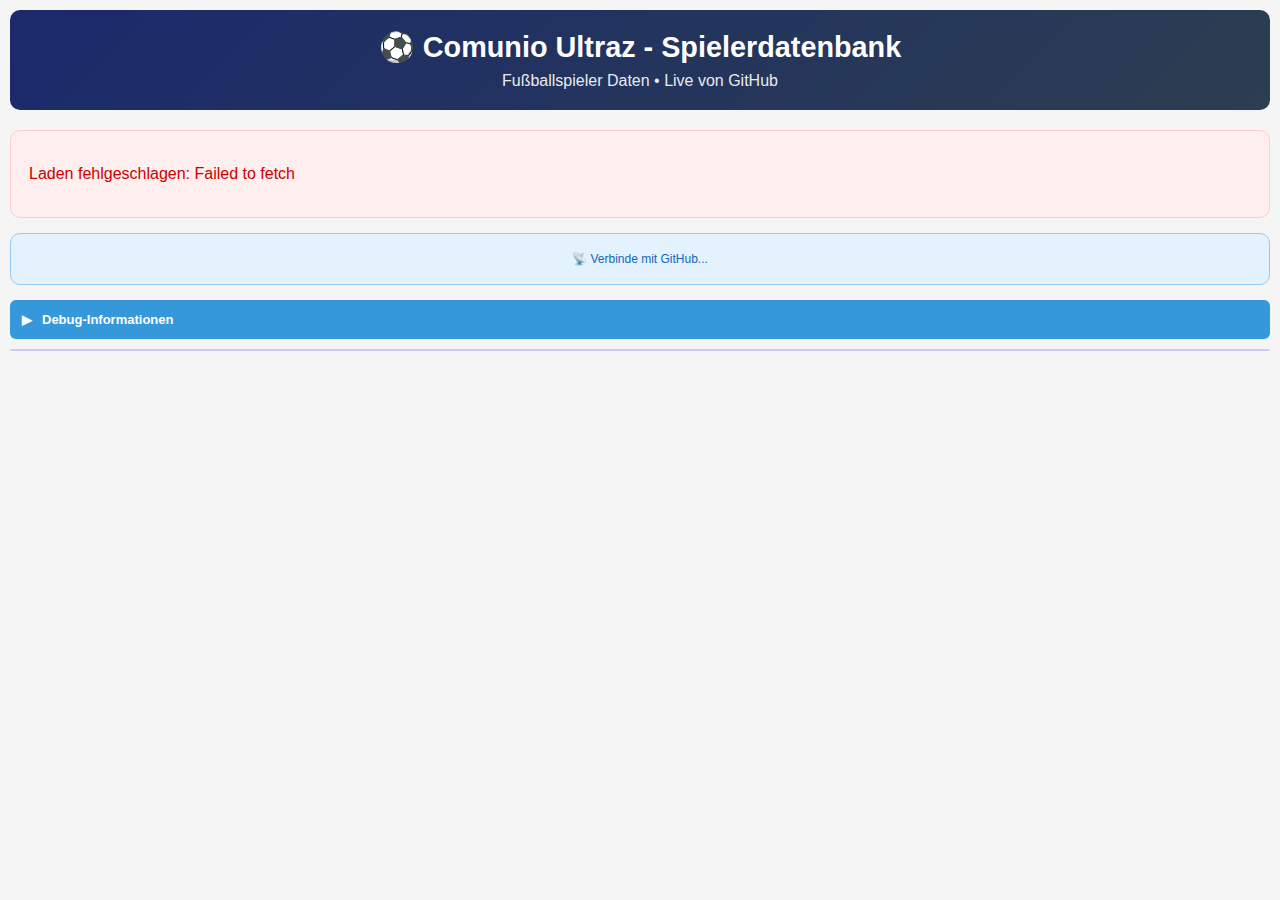
<file: index.html>
<!DOCTYPE html>
<html lang="de">
<head>
    <meta charset="UTF-8">
    <title>⚽ Comunio Ultraz - Spielerdatenbank</title>
    <meta name="viewport" content="width=device-width, initial-scale=1.0">
    <style>
        body { background: #f5f5f5; font-family: 'Segoe UI', Tahoma, Geneva, Verdana, sans-serif; margin: 0; padding: 10px;}
        .container { max-width: 1400px; margin: 0 auto; }
        header { text-align: center; background: linear-gradient(135deg, #1a2a6c, #2c3e50); color: white; padding: 20px; border-radius: 10px; margin-bottom: 20px;}
        h1 { font-size: 1.8rem; margin: 0;}
        .subtitle { margin: 8px 0 0 0; font-size: 1rem; opacity: 0.9;}
        .loading, .error, .stats, .update-info { margin: 15px 0; padding: 18px; border-radius: 10px;}
        .loading { background: white; text-align: center;}
        .error { background: #fee; border: 1px solid #fcc; color: #c00;}
        .stats { background: #e8f5e8; border: 1px solid #c5e6c5; color: #2e7d2e; text-align: center;}
        .update-info { background: #e3f2fd; border: 1px solid #90caf9; color: #1565c0; font-size: 12px; text-align: center;}
        .filters { background: white; padding: 20px; border-radius: 10px; box-shadow: 0 2px 12px rgba(0,0,0,0.08); margin-bottom: 20px; display: grid; grid-template-columns: repeat(auto-fit, minmax(180px, 1fr)); gap: 15px;}
        .filter-group { margin-bottom: 12px; }
        label { display: block; margin-bottom: 6px; font-weight: bold; color: #2c3e50; font-size: 13px;}
        input, select, button { width: 100%; padding: 10px; border: 1px solid #ddd; border-radius: 6px; font-size: 14px; background: white;}
        .reset-button { background-color: #5c6bc0; color: white; border: none; cursor: pointer; font-weight: bold; padding: 12px; transition: background 0.3s;}
        .reset-button:hover { background-color: #3f51b5;}
        .checkbox-group { display: flex; align-items: center; margin-top: 15px;}
        .checkbox-group input { width: auto; margin-right: 10px;}
        .table-container { overflow-x: auto; background: white; border-radius: 10px; box-shadow: 0 2px 12px rgba(0,0,0,0.08); margin-bottom: 20px;}
        table { width: 100%; border-collapse: collapse; min-width: 1000px;}
        th, td { padding: 12px 10px; text-align: left; border-bottom: 1px solid #eee; font-size: 13px;}
        th { background-color: #2c3e50; color: white; position: sticky; top: 0; font-weight: 600; cursor: pointer; user-select: none;}
        th:hover { background-color: #34495e;}
        tr:nth-child(even) { background-color: #f9f9f9;}
        tr:hover { background-color: #f1f7ff; cursor: pointer;}
        .status-aktiv { color: #27ae60; font-weight: bold;}
        .status-verletzt { color: #e74c3c; font-weight: bold;}
	.status-gesperrt { color: #e74c3c; font-weight: bold;}
        .status-reha { color: #f39c12; font-weight: bold;}
        .status-nichtliga { color: #7f8c8d; font-style: italic;}
        .club-logo { width: 25px; height: 25px; object-fit: contain; margin-right: 10px; vertical-align: middle;}
        .debug-toggle { display: none;}
        .debug-label { background: #3498db; color: white; padding: 12px; border-radius: 6px; cursor: pointer; user-select: none; font-weight: bold; margin: 15px 0; display: block;}
        .debug-label::before { content: '▶ '; transition: transform 0.3s ease; display: inline-block; width: 20px;}
        .debug-toggle:checked + .debug-label::before { transform: rotate(90deg);}
        .debug-content { max-height: 0; overflow: hidden; transition: max-height 0.3s ease-in-out; background: #f0f8ff; border: 1px solid #cce; border-radius: 0 0 6px 6px; margin-top: -5px;}
        .debug-toggle:checked + .debug-label + .debug-content { max-height: 300px; overflow-y: auto;}
        .debug-inner { padding: 15px; font-family: monospace; font-size: 12px; line-height: 1.5;}
    </style>
</head>
<body>
    <div class="container">
        <header>
            <h1>⚽ Comunio Ultraz - Spielerdatenbank</h1>
            <p class="subtitle">Fußballspieler Daten • Live von GitHub</p>
        </header>
        <div id="loading" class="loading">
            <p>📡 Lade aktuelle Spielerdaten...</p>
        </div>
        <div id="error" class="error" style="display: none;">
            <p id="errorMessage">Fehler beim Laden der Daten.</p>
        </div>
        <div id="updateInfo" class="update-info" style="display: none;">
            <span id="updateText"></span>
        </div>
        <div id="stats" class="stats" style="display: none;">
            <span id="statsText"></span>
            <button id="refreshButton" class="refresh-button">🔄 Daten neu laden</button>
        </div>
        <div id="debugSection">
            <input type="checkbox" id="debugToggle" class="debug-toggle">
            <label for="debugToggle" class="debug-label">Debug-Informationen</label>
            <div class="debug-content">
                <div class="debug-inner" id="debugContent"></div>
            </div>
        </div>
        <div id="content" style="display: none;">
            <div class="filters">
                <div class="filter-group">
                    <label for="search">🔍 Spieler suchen:</label>
                    <input type="text" id="search" placeholder="Name oder ID...">
                </div>
                <div class="filter-group">
                    <label for="position">📍 Position:</label>
                    <select id="position">
                        <option value="">Alle Positionen</option>
                        <option value="TORHÜTER">Torhüter</option>
                        <option value="ABWEHR">Abwehr</option>
                        <option value="MITTELFELD">Mittelfeld</option>
                        <option value="STURM">Sturm</option>
                    </select>
                </div>
                <div class="filter-group">
                    <label for="status">💪 Status:</label>
                    <select id="status">
                        <option value="">Alle Status</option>
                        <option value="AKTIV">Aktiv</option>
                        <option value="VERLETZT">Verletzt</option>
                        <option value="AUFBAUTRAINING">Aufbautraining</option>
			<option value="NICHT_IM_KADER">Nicht im Kader</option>
			<option value="FUENFTE_GELBE_KARTE">5. gelbe Karte</option>
			<option value="GELBROTE_KARTE">Gelbrote Karte</option>
			<option value="ROTE_KARTE">Rote Karte</option>
                        <option value="NICHT_IN_LIGA">Nicht in Liga</option>
                    </select>
                </div>
                <div class="filter-group">
                    <label for="club">🏟️ Verein:</label>
                    <select id="club">
                        <option value="">Alle Vereine</option>
                    </select>
                </div>
                <div class="filter-group">
                    <label for="owner">👤 Besitzer:</label>
                    <select id="owner">
                        <option value="">Alle Besitzer</option>
                        <option value="Kein Besitzer">Kein Besitzer</option>
                    </select>
                </div>
                <div class="checkbox-group">
                    <input type="checkbox" id="hideNonLeague" checked>
                    <label for="hideNonLeague">Nicht-in-Liga-Spieler ausblenden</label>
                </div>
            </div>
            <div style="text-align: center; margin: 15px 0;">
                <button type="button" class="reset-button" id="resetFilters">Filter zurücksetzen</button>
            </div>
            <div class="table-container">
                <table id="playerTable">
                    <thead>
                        <tr>
                            <th data-sort="string">Spieler</th>
                            <th data-sort="string">Verein</th>
                            <th data-sort="string">Position</th>
                            <th data-sort="string">Status</th>
                            <th data-sort="value">Marktwert</th>
                            <th data-sort="number">Punkte</th>
                            <th data-sort="string">Besitzer</th>
			    <th data-sort="string">Letztes Update</th>
                        </tr>
                    </thead>
                    <tbody></tbody>
                </table>
            </div>
        </div>
    </div>
    <script>
        // Datenquellen anpassen!
        const GITHUB_USER = "torresbig";
        const GITHUB_REPO = "comunioFanApp";
        const DATA_URLS = {
            clubs: `https://raw.githubusercontent.com/${GITHUB_USER}/${GITHUB_REPO}/main/VereinsdatenbankJson.txt`,
            players: `https://raw.githubusercontent.com/${GITHUB_USER}/${GITHUB_REPO}/main/SpielerdatenbankNeutralJson.txt`,
            users: `https://raw.githubusercontent.com/${GITHUB_USER}/${GITHUB_REPO}/main/UserdatenbankJson_884691.txt`,
	    playerToUser: `https://raw.githubusercontent.com/${GITHUB_USER}/${GITHUB_REPO}/main/PlayerToUserMap_884691.txt`
        };

        function getLogoFileName(clubId) {
            if (!clubId) return "unbestimmt.png";
            const mapping = {
                "3": "gladbach",
                "21": "freiburg",
                "18": "mainz",
                "92": "leipzig",
                "1": "bayern",
                "6": "werderBremen",
                "12": "wolfsburg",
                "5": "dortmund",
                "8": "leverkusen",
                "13": "koeln",
                "14": "stuttgart",
                "533": "hoffenheim",
                "68": "augsburg",
                "9": "frankfurt",
                "109": "unionBerlin",
                "110": "heidenheim",
                "25": "stpauli",
                "4": "hamburg",
            };
            return (mapping[clubId] || "unbestimmt") + ".png";
        }

        // Globale Variablen
        let allPlayers = [];
        let clubsMap = new Map();
        let ownersMap = new Map();
        let filteredPlayers = [];
        let lastUpdateTime = null;

        function addDebug(message) {
            const debugDiv = document.getElementById('debugContent');
            debugDiv.innerHTML += `<div>${new Date().toLocaleTimeString()}: ${message}</div>`;
            debugDiv.scrollTop = debugDiv.scrollHeight;
        }

        document.addEventListener('DOMContentLoaded', async () => {
            try {
                addDebug("Seite geladen, starte Datenladevorgang...");
                await loadData();
                setupSorting();
            } catch (error) {
                showError("Laden fehlgeschlagen: " + error.message);
                addDebug("Fehler beim Laden: " + error.message);
            }
            document.getElementById('refreshButton').addEventListener('click', async () => {
                try {
                    showUpdate("🔄 Lade Daten neu...");
                    addDebug("Manuelles Neuladen gestartet...");
                    await loadData();
                } catch (error) {
                    showError("Neuladen fehlgeschlagen: " + error.message);
                    addDebug("Fehler beim Neuladen: " + error.message);
                }
            });
            document.getElementById('hideNonLeague').addEventListener('change', applyFilters);
        });

        async function loadData() {
            try {
                showLoading();
                showUpdate("📡 Verbinde mit GitHub...");
                addDebug("Starte Ladevorgang...");
                addDebug(`Lade URLs:
                    Clubs: ${DATA_URLS.clubs}
                    Players: ${DATA_URLS.players}
                    Users: ${DATA_URLS.users}
                    PlayerToUser: ${DATA_URLS.playerToUser}`);
                const [clubsData, playersData, usersData, playerToUserMap] = await Promise.all([
   		 fetchJSON(DATA_URLS.clubs),
  		 fetchJSON(DATA_URLS.players),
   		 fetchJSON(DATA_URLS.users),
  		 fetchJSON(DATA_URLS.playerToUser)
		]);

                showUpdate("⚙️ Verarbeite Daten...");
                addDebug("Daten erfolgreich geladen, verarbeite...");
                addDebug(`Daten empfangen:
                    Clubs: ${clubsData.length}
                    Players: ${playersData.length}
                    Users: ${usersData.length}
                    PlayerToUser: ${playerToUserMap.length}`);
                processData(clubsData, playersData, usersData, playerToUserMap);
                lastUpdateTime = new Date();
                hideLoading();
                showStats();
                showContent();
                setupEventListeners();
                applyFilters();
                showUpdate(`✅ ${lastUpdateTime.toLocaleTimeString()} - ${allPlayers.length} Spieler geladen`);
                addDebug("Datenverarbeitung abgeschlossen.");
            } catch (error) {
                hideLoading();
                addDebug("Fehler beim Laden: " + error.message);
                throw error;
            }
        }

        async function fetchJSON(url) {
            addDebug(`Lade Datei: ${url}`);
            const cacheBusterUrl = url + '?t=' + new Date().getTime();
            try {
                const response = await fetch(cacheBusterUrl);
                if (!response.ok) {
                    addDebug(`Fehler beim Laden: HTTP ${response.status}`);
                    throw new Error(`HTTP ${response.status} für ${url}`);
                }
                const text = await response.text();
                if (!text.trim()) {
                    addDebug("Warnung: Datei ist leer!");
                    throw new Error("Leere Datei: " + url);
                }
                addDebug("Datei geladen, versuche JSON zu parsen...");
                const data = JSON.parse(text);
                addDebug(`Erfolgreich geparst: ${data.length || Object.keys(data).length} Einträge`);
                return data;
            } catch (error) {
                addDebug("Fehler beim Laden/JSON-Parsen: " + error.message);
                throw error;
            }
        }

        function processData(clubsData, playersData, usersData, playerToUserMap) {
            addDebug("Starte Datenverarbeitung...");
            clubsMap = new Map();
            clubsData.forEach(club => {
                clubsMap.set(club.id, club.name);
            });
            addDebug(`Vereine verarbeitet: ${clubsMap.size}`);
            allPlayers = playersData.map(player => ({
                ...player,
                position: player.data?.position || "Unbekannt"
            }));
            addDebug(`Spieler verarbeitet: ${allPlayers.length}`);
            const userMap = new Map();
            usersData.forEach(user => {
                userMap.set(user.user.id, `${user.user.firstName} ${user.user.lastName || ''}`);
            });
            addDebug(`Benutzer verarbeitet: ${userMap.size}`);
            ownersMap = new Map();
            playerToUserMap.forEach(item => {
                const playerId = Object.keys(item)[0];
                const ownerId = item[playerId];
                ownersMap.set(playerId, userMap.get(ownerId) || `Unbekannt (${ownerId})`);
            });
            allPlayers.forEach(player => {
                if (!ownersMap.has(player.id)) {
                    ownersMap.set(player.id, "Computer");
                }
            });
            addDebug(`Besitzerzuordnungen: ${ownersMap.size}`);
            initClubFilter();
            initOwnerFilter();
            addDebug("Datenverarbeitung abgeschlossen.");
        }

        function initClubFilter() {
            const clubFilter = document.getElementById('club');
            clubFilter.innerHTML = '<option value="">Alle Vereine</option>';
            const uniqueClubs = [...new Set(clubsMap.values())].sort();
            uniqueClubs.forEach(club => {
                const option = document.createElement('option');
                option.value = club;
                option.textContent = club;
                clubFilter.appendChild(option);
            });
        }

        function initOwnerFilter() {
            const ownerFilter = document.getElementById('owner');
            ownerFilter.innerHTML = '<option value="">Alle Besitzer</option>';
            const ownerSet = new Set(ownersMap.values());
            ownerSet.forEach(owner => {
                if (owner !== "Kein Besitzer") {
                    const option = document.createElement('option');
                    option.value = owner;
                    option.textContent = owner;
                    ownerFilter.appendChild(option);
                }
            });
        }

        function showLoading() {
            document.getElementById('loading').style.display = 'block';
            document.getElementById('content').style.display = 'none';
            document.getElementById('error').style.display = 'none';
        }

        function hideLoading() {
            document.getElementById('loading').style.display = 'none';
        }

        function showContent() {
            document.getElementById('content').style.display = 'block';
        }

        function showError(message) {
            hideLoading();
            const errorDiv = document.getElementById('error');
            document.getElementById('errorMessage').textContent = message;
            errorDiv.style.display = 'block';
        }

        function showUpdate(message) {
            const updateDiv = document.getElementById('updateInfo');
            document.getElementById('updateText').textContent = message;
            updateDiv.style.display = 'block';
        }

        function showStats() {
            const statsDiv = document.getElementById('stats');
            const statsText = document.getElementById('statsText');
            const updateTime = lastUpdateTime ? lastUpdateTime.toLocaleTimeString() : "Noch nicht aktualisiert";
            const anzahlBesitzer = (() => {
                const ownerSet = new Set(ownersMap.values());
                ownerSet.delete("Kein Besitzer");
                return ownerSet.size;
            })();
            statsText.innerHTML = `📊 ${allPlayers.length} Spieler • ${clubsMap.size} Vereine • ${anzahlBesitzer} Besitzer<br>
                                   🕒 Letztes Update: ${updateTime}`;
            statsDiv.style.display = 'block';
        }

        // Hilfsfunktion für korrekte URL-Generierung
function getPlayerUrl(playerId) {
    const currentUrl = window.location.href;
    
    if (currentUrl.includes('htmlpreview.github.io')) {
        // Für htmlpreview.github.io
        return `https://htmlpreview.github.io/?https://github.com/torresbig/comunioFanApp/blob/main/player.html?id=${playerId}`;
    } else if (currentUrl.includes('github.com') || currentUrl.includes('githubusercontent.com')) {
        // Für direkten GitHub-Zugriff
        return `https://htmlpreview.github.io/?https://github.com/torresbig/comunioFanApp/blob/main/player.html?id=${playerId}`;
    } else {
        // Für lokales Hosting oder andere Server
        return `player.html?id=${playerId}`;
    }
}

        function renderTable(players) {
            const tableBody = document.querySelector('#playerTable tbody');
            tableBody.innerHTML = '';
            addDebug(`Rendere Tabelle mit ${players.length} Spielern`);
            players.forEach(player => {
                const row = document.createElement('tr');
                row.setAttribute('data-player-id', player.id);
                // Klick-Event für Spielerdetails
                row.addEventListener('click', (e) => {
    if (e.target.tagName !== 'TH' && !e.target.closest('th')) {
        addDebug(`Spieler angeklickt: ${player.name} (ID: ${player.id})`);
        
        const playerUrl = getPlayerUrl(player.id);
        addDebug(`Navigation zu: ${playerUrl}`);
        window.location.href = playerUrl;
    }
});
                // Verein
                const clubId = player.data?.verein || "0";
                const clubName = clubsMap.get(clubId) || 'UNBEKANNT';
                const logoFile = getLogoFileName(clubId);
                const logoHtml = `<img src="logos/${logoFile}" class="club-logo" alt="${clubName}" title="${clubName}">`;
                // Spielername mit Tooltip für ID
                const playerName = player.name || "Unbekannt";
                const playerId = player.id || "";
                const playerNameHtml = `<span title="${playerName} (ID: ${playerId})">${playerName}</span>`;
                // Position und Nebenpositionen
                const position = player.position || "Unbekannt";
                const hauptposition = player.data?.spielerDaten?.hauptposition || "N/A";
                const nebenpositionen = player.data?.spielerDaten?.nebenpositionen || [];
                const nebenpositionenTooltip = nebenpositionen.length > 0 ? "Hauptposition: " + hauptposition + " | Nebenposition: " + nebenpositionen.join(", ") : "";
                const positionHtml = `<span title="${nebenpositionenTooltip}">${player.position || "Unbekannt"}</span>`;
                // Status
                const status = player.data?.status?.status || 'AKTIV';
                let statusClass = "";
                if (status.includes("AKTIV")) statusClass = "status-aktiv";
                else if (status.includes("VERLETZT")) statusClass = "status-verletzt";
                else if (status.includes("AUFBAU")) statusClass = "status-reha";
		else if (status.includes("ROTE_KARTE")) statusClass = "status-gesperrt";
		else if (status.includes("GELBROTE_KARTE")) statusClass = "status-gesperrt";
		else if (status.includes("FUENFTE_GELBE_KARTE")) statusClass = "status-gesperrt";
                else if (status.includes("NICHT_IN_LIGA")) statusClass = "status-nichtliga";
		else if (status.includes("NICHT_IM_KADER")) statusClass = "status-nichtliga";
                // Marktwert
                let marketValue = 'Unbekannt';
                let marketValueSort = 0;
                if (player.data?.wert) {
                    marketValueSort = player.data.wert;
                    marketValue = marketValueSort < 1000000
                        ? `${(marketValueSort / 1000).toFixed(0)} Tsd. €`
                        : `${(marketValueSort / 1000000).toFixed(2)} Mio. €`;
                }
                const owner = ownersMap.get(player.id) || 'Computer';
                const points = player.data?.punkte || 0;
                const lastUpdate = player.data?.lastUpdate || 'Unbekannt';
                row.innerHTML = `
                    <td data-sort="${playerName}">${playerNameHtml}</td>
                    <td data-sort="${clubName}">${logoHtml}</td>
                    <td data-sort="${position}">${positionHtml}</td>
                    <td data-sort="${status}" class="${statusClass}">${status}</td>
                    <td data-sort="${marketValueSort}">${marketValue}</td>
                    <td data-sort="${points}">${points}</td>
		    <td data-sort="${owner}">${owner}</td>
                    <td data-sort="${lastUpdate}">${lastUpdate}</td>
                    
                `;
                tableBody.appendChild(row);
            });
        }

        function applyFilters() {
            addDebug("Filter werden angewendet...");
            const searchTerm = document.getElementById('search').value.toLowerCase();
            const clubFilter = document.getElementById('club').value;
            const positionFilter = document.getElementById('position').value;
            const statusFilter = document.getElementById('status').value;
            const ownerFilter = document.getElementById('owner').value;
            const hideNonLeague = document.getElementById('hideNonLeague').checked;
            filteredPlayers = allPlayers.filter(player => {
                if (searchTerm && 
                    !player.name.toLowerCase().includes(searchTerm) &&
                    !player.id.toLowerCase().includes(searchTerm)) {
                    return false;
                }
                if (clubFilter) {
                    const clubName = clubsMap.get(player.data?.verein) || '';
                    if (clubName !== clubFilter) return false;
                }
                if (positionFilter && player.position !== positionFilter) return false;
                const statusValue = player.data?.status?.status || '';
                if (statusFilter && !statusValue.includes(statusFilter)) return false;
                const owner = ownersMap.get(player.id) || 'Kein Besitzer';
                if (ownerFilter === "Kein Besitzer" && owner !== 'Kein Besitzer') return false;
                if (ownerFilter && ownerFilter !== "Kein Besitzer" && owner !== ownerFilter) return false;
                if (hideNonLeague && statusValue.includes("NICHT_IN_LIGA")) {
                    return false;
                }
                return true;
            });
            renderTable(filteredPlayers);
            addDebug("Filter angewendet.");
        }

        function resetFilters() {
            document.getElementById('search').value = '';
            document.getElementById('position').value = '';
            document.getElementById('status').value = '';
            document.getElementById('club').value = '';
            document.getElementById('owner').value = '';
            document.getElementById('hideNonLeague').checked = true;
            applyFilters();
            addDebug("Filter zurückgesetzt.");
        }

        function setupEventListeners() {
            document.getElementById('search').addEventListener('input', applyFilters);
            document.getElementById('position').addEventListener('change', applyFilters);
            document.getElementById('status').addEventListener('change', applyFilters);
            document.getElementById('club').addEventListener('change', applyFilters);
            document.getElementById('owner').addEventListener('change', applyFilters);
            document.getElementById('resetFilters').addEventListener('click', resetFilters);
        }

        function setupSorting() {
            const table = document.getElementById('playerTable');
            const headers = table.querySelectorAll('th[data-sort]');
            headers.forEach(header => {
                header.addEventListener('click', () => {
                    const sortType = header.getAttribute('data-sort');
                    const columnIndex = [...header.parentNode.children].indexOf(header);
                    const rows = [...table.querySelectorAll('tbody tr')];
                    let sortOrder = 1;
                    if (header.classList.contains('sorted-asc')) {
                        header.classList.remove('sorted-asc');
                        header.classList.add('sorted-desc');
                        sortOrder = -1;
                    } else if (header.classList.contains('sorted-desc')) {
                        header.classList.remove('sorted-desc');
                        sortOrder = 0;
                    } else {
                        header.classList.add('sorted-asc');
                    }
                    headers.forEach(h => {
                        if (h !== header) {
                            h.classList.remove('sorted-asc', 'sorted-desc');
                        }
                    });
                    if (sortOrder === 0) {
                        applyFilters();
                        return;
                    }
                    rows.sort((a, b) => {
                        const aCell = a.children[columnIndex];
                        const bCell = b.children[columnIndex];
                        let aValue = aCell.getAttribute('data-sort') || aCell.textContent;
                        let bValue = bCell.getAttribute('data-sort') || bCell.textContent;
                        if (sortType === 'number' || sortType === 'value') {
                            aValue = parseFloat(aValue) || 0;
                            bValue = parseFloat(bValue) || 0;
                        }
                        return (aValue < bValue ? -1 : 1) * sortOrder;
                    });
                    const tbody = table.querySelector('tbody');
                    rows.forEach(row => tbody.appendChild(row));
                    addDebug(`Tabelle sortiert nach Spalte ${columnIndex + 1} (${sortOrder === 1 ? 'aufsteigend' : 'absteigend'})`);
                });
            });
        }
    </script>
</body>
</html>
</file>
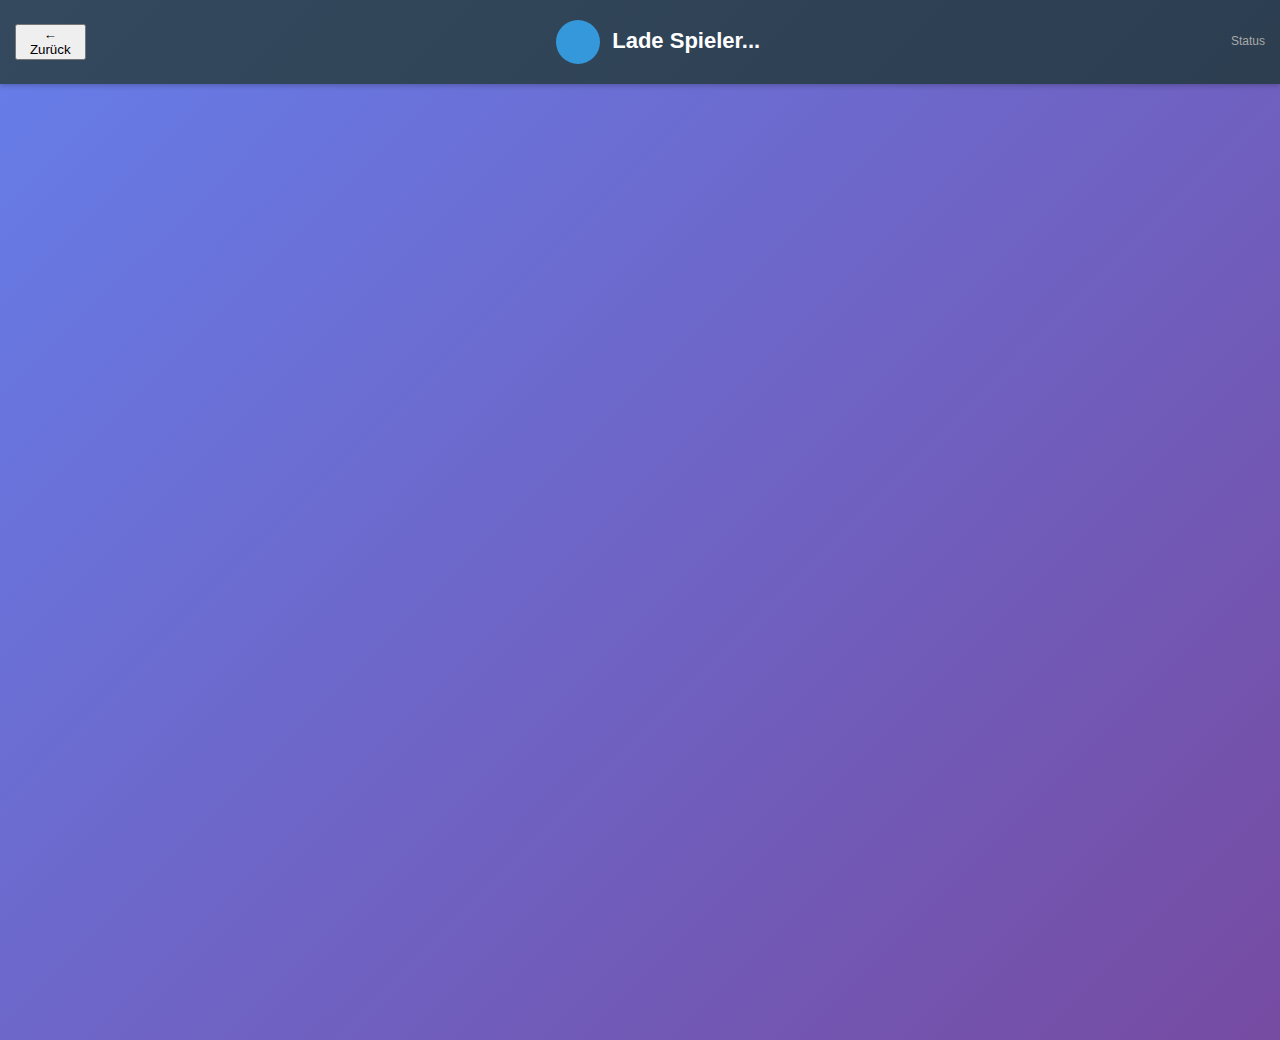
<file: player.html>
<!DOCTYPE html>
<html lang="de">
<head>
<meta charset="UTF-8" />
<meta name="viewport" content="width=device-width, initial-scale=1" />
<title>Spieler Details</title>
<style>
    body {
        font-family: 'Segoe UI', Tahoma, Geneva, Verdana, sans-serif;
        background: linear-gradient(135deg, #667eea 0%, #764ba2 100%);
        min-height: 100vh;
        color: #333;
        padding-bottom: 140px;
        margin: 0;
    }
    .navbar {
        background: linear-gradient(135deg, #34495e, #2c3e50);
        color: white;
        padding: 10px 15px;
        display: flex;
        align-items: center;
        justify-content: center;
        box-shadow: 0 2px 5px rgba(0,0,0,0.2);
    }
    .player-header {
        display: flex;
        justify-content: space-between;
        align-items: center;
        width: 100%;
        max-width: 1200px;
        margin: 0 auto;
        padding: 10px 0;
    }
    .player-center {
        display: flex;
        flex-direction: column;
        align-items: center;
        flex: 1;
    }
    .player-row {
        display: flex;
        align-items: center;
        gap: 12px;
        justify-content: center;
    }
    .club-logo {
        width: 44px;
        height: 44px;
        border-radius: 50%;
        background: #3498db;
        overflow: hidden;
        flex-shrink: 0;
        display: flex;
        align-items: center;
        justify-content: center;
    }
    .club-logo img {
        width: 100%;
        height: 100%;
        object-fit: contain;
    }
    .player-name {
        font-size: 22px;
        font-weight: bold;
        color: white;
        text-decoration: none;
        line-height: 1.1;
    }
    .player-name:hover {
        text-decoration: underline;
    }
    .player-id {
        font-size: 13px;
        color: #aaa;
        margin-top: 2px;
        text-align: left;
        width: 100%;
    }
    .status-wrapper {
        display: flex;
        flex-direction: column;
        align-items: center;
        justify-content: center;
        flex-shrink: 0;
        gap: 2px;
    }
    .status-label {
        font-size: 12px;
        color: #aaa;
    }
    .status-indicator {
        font-size: 26px;
        cursor: help;
        transition: opacity 0.2s;
    }
    .status-indicator:hover {
        opacity: 0.8;
    }
    .container {
        max-width: 1200px;
        margin: 0 auto;
        padding: 15px;
    }
    .info-card {
        background: rgba(255,255,255,0.95);
        border-radius: 10px;
        padding: 15px;
        margin-bottom: 15px;
        box-shadow: 0 5px 15px rgba(0,0,0,0.1);
    }
    .info-card h3 {
        margin-bottom: 12px;
        color: #2c3e50;
        border-bottom: 2px solid #3498db;
        padding-bottom: 5px;
        font-size: 16px;
        display: flex;
        align-items: center;
        gap: 8px;
    }
    .info-row {
        display: flex;
        justify-content: space-between;
        margin-bottom: 8px;
        padding: 5px 0;
        border-bottom: 1px solid #eee;
    }
    .info-row:last-child {
        border-bottom: none;
    }
    .info-label {
        font-weight: 600;
        color: #7f8c8d;
        font-size: 13px;
        flex: 1;
    }
    .info-value {
        font-weight: 600;
        color: #2c3e50;
        font-size: 13px;
        flex: 1;
        text-align: right;
    }
    .attributes {
        display: flex;
        flex-wrap: wrap;
        gap: 5px;
        margin-top: 10px;
    }
    .attribute-tag {
        background: linear-gradient(135deg, #9b59b6, #8e44ad);
        color: white;
        padding: 4px 8px;
        border-radius: 15px;
        font-size: 12px;
        font-weight: 600;
    }
    .tabs {
        display: flex;
        justify-content: center;
        margin: 20px 0;
        border-bottom: 1px solid #ddd;
    }
    .tab-button {
        padding: 10px 20px;
        background: #2c3e50;
        color: white;
        border: none;
        cursor: pointer;
        font-size: 14px;
        margin: 0 5px;
        border-radius: 5px 5px 0 0;
        transition: background 0.3s;
    }
    .tab-button.active {
        background: #3498db;
    }
    .tab-content {
        display: none;
        padding: 15px;
        background: rgba(255,255,255,0.95);
        border-radius: 0 0 10px 10px;
    }
    .tab-content.active {
        display: block;
    }
    .collapse-header {
        display: flex;
        justify-content: space-between;
        align-items: center;
        cursor: pointer;
        padding: 10px 0;
    }
    .collapse-icon {
        font-size: 20px;
    }
    .info-card-content {
        overflow: hidden;
        transition: max-height 0.3s ease;
    }
    .market-month-block {
        margin: 18px 0 8px 0;
        padding: 0;
        border-radius: 8px;
        background: #f9f9ff;
    }
    .market-month-header {
        font-weight: 600;
        font-size: 15px;
        display: flex;
        align-items: center;
        gap: 8px;
        cursor: pointer;
        padding: 10px 12px;
        border-radius: 8px 8px 0 0;
        background: #e3e7fa;
        user-select: none;
    }
    .market-month-avg {
        font-weight: 400;
        font-size: 13px;
        color: #444;
    }
    .market-list {
        display: flex;
        flex-direction: column;
        gap: 6px;
        margin-bottom: 8px;
        padding: 0 12px 8px 12px;
    }
    .market-list-row {
        display: flex;
        justify-content: space-between;
        align-items: center;
        background: #f6f8fa;
        border-radius: 6px;
        padding: 7px 12px;
    }
    .market-list-date {
        font-size: 13px;
        color: #777;
    }
    .market-list-value {
        font-size: 14px;
        font-weight: 500;
    }
    @media (max-width: 600px) {
        .container { padding: 5px; }
        .market-month-header { font-size: 14px; }
        .market-list-row { font-size: 13px; padding: 6px 8px; }
        .player-name { font-size: 16px; }
        .club-logo { width: 34px; height: 34px; }
    }
</style>
</head>
<body>
<nav class="navbar">
    <button class="back-btn" onclick="window.history.back()">← Zurück</button>
    <div class="player-header">
        <div class="player-center">
            <div class="player-row">
                <div class="club-logo" id="clubLogo"></div>
                <div>
                    <a href="#" id="playerNameLink" class="player-name" target="_blank">Lade Spieler...</a>
                    <div id="playerId" class="player-id"></div>
                </div>
            </div>
        </div>
        <div class="status-wrapper">
            <div class="status-label">Status</div>
            <div id="statusIndicator" class="status-indicator"></div>
        </div>
    </div>
</nav>
<div class="container">
    <div id="errorMessage" class="error-message" style="display:none;"></div>
    <div id="loadingIndicator" class="loading-spinner"></div>
    <div id="playerContent" style="display:none;">
        <details class="info-card" open>
            <summary class="collapse-header">
                <h3>📋 Spieler-Informationen</h3>
                <span class="collapse-icon">▼</span>
            </summary>
            <div class="info-card-content">
                <div class="info-row"><span class="info-label">Geburtstag:</span><span class="info-value" id="birthday">-</span></div>
                <div class="info-row"><span class="info-label">Alter:</span><span class="info-value" id="age">-</span></div>
                <div class="info-row"><span class="info-label">Größe:</span><span class="info-value" id="height">-</span></div>
                <div class="info-row"><span class="info-label">Nationalität:</span><span class="info-value" id="nationality">-</span></div>
                <div class="info-row"><span class="info-label">Position:</span><span class="info-value" id="position">-</span></div>
                <div class="info-row"><span class="info-label">Hauptfuß:</span><span class="info-value" id="foot">-</span></div>
                <div class="info-row"><span class="info-label">Trikotnummer:</span><span class="info-value" id="jerseyNumber">-</span></div>
            </div>
        </details>
        <details class="info-card">
            <summary class="collapse-header">
                <h3>⚽ Comunio</h3>
                <span class="collapse-icon">▼</span>
            </summary>
            <div class="info-card-content">
                <div class="info-row"><span class="info-label">Position:</span><span class="info-value" id="comunioPosition">-</span></div>
                <div class="info-row"><span class="info-label">Marktwert:</span><span class="info-value" id="marketValue">-</span></div>
                <div class="info-row"><span class="info-label">Punkte (letztes Jahr):</span><span class="info-value" id="lastYearPoints">-</span></div>
                <div class="info-row"><span class="info-label">Besitzer:</span><span class="info-value" id="owner">-</span></div>
            </div>
        </details>
        <details class="info-card">
            <summary class="collapse-header">
                <h3>857 Status & Statistik</h3>
                <span class="collapse-icon">▼</span>
            </summary>
            <div class="info-card-content">
                <div class="info-row"><span class="info-label">Status:</span><span class="info-value" id="detailStatus">-</span></div>
                <div class="info-row"><span class="info-label">Spiele:</span><span class="info-value" id="gamesPlayed">-</span></div>
                <div class="info-row"><span class="info-label">Tore:</span><span class="info-value" id="goals">-</span></div>
                <div class="info-row"><span class="info-label">Notenschnitt:</span><span class="info-value" id="averageRating">-</span></div>
                <div class="info-row"><span class="info-label">Gelbe Karten:</span><span class="info-value" id="yellowCards">-</span></div>
                <div class="info-row"><span class="info-label">Rote Karten:</span><span class="info-value" id="redCards">-</span></div>
            </div>
        </details>
        <details class="info-card" id="attributesCard" style="display:none;">
            <summary class="collapse-header">
                <h3>⭐ Besondere Eigenschaften</h3>
                <span class="collapse-icon">▼</span>
            </summary>
            <div class="info-card-content">
                <div class="attributes" id="attributesList"></div>
            </div>
        </details>
        <div class="tabs">
            <button class="tab-button active" data-tab="rivals">Rivalen</button>
            <button class="tab-button" data-tab="market">Marktwerte</button>
            <button class="tab-button" data-tab="points">Punkte</button>
        </div>
        <div id="rivals" class="tab-content active">
            <h3>📊 Direkte Konkurrenten</h3>
            <div id="rivalsList"></div>
        </div>
        <div id="market" class="tab-content">
            <h3>💶 Marktwertentwicklung</h3>
            <div id="marketValueChart"></div>
        </div>
        <div id="points" class="tab-content">
            <h3>📈 Punkteverlauf</h3>
            <div id="pointsHistory"></div>
        </div>
    </div>
</div>
<script>
    const MONATSNAMEN = [
        "Januar", "Februar", "März", "April", "Mai", "Juni",
        "Juli", "August", "September", "Oktober", "November", "Dezember"
    ];
    function formatCurrencyFull(value) {
        if (!value || value === 0) return '-';
        return value.toLocaleString('de-DE') + ' €';
    }
    function formatCurrencyShort(value) {
        if (!value || value === 0) return '-';
        if (value >= 1_000_000) return (value / 1_000_000).toFixed(1).replace('.', ',').replace(',0','') + ' Mio €';
        if (value >= 1_000) return (value / 1_000).toFixed(1).replace('.', ',').replace(',0','') + ' Tsd €';
        return value + ' €';
    }
    async function loadPlayerMarketValues(playerId) {
        const resp = await fetch('https://raw.githubusercontent.com/torresbig/comunioFanApp/main/MarktwerteJson.txt');
        const data = await resp.json();
        const entry = data.find(e => String(e.id) === String(playerId));
        if (!entry || !entry.data || !entry.data.normal) return [];
        return entry.data.normal;
    }
    async function displayMarketValue(player) {
        const container = document.getElementById('marketValueChart');
        if (!container) return;
        const playerId = player.id;
        const marketValues = await loadPlayerMarketValues(playerId);
        if (!marketValues || marketValues.length === 0) {
            container.innerHTML = "<p>Keine Marktwertdaten verfügbar.</p>";
            return;
        }
        marketValues.sort((a, b) => {
            const [d1, m1, y1] = a.date.split('.');
            const [d2, m2, y2] = b.date.split('.');
            return new Date(`${y2}-${m2}-${d2}`) - new Date(`${y1}-${m1}-${d1}`);
        });
        const monthlyData = {};
        marketValues.forEach(entry => {
            const [day, month, year] = entry.date.split('.');
            const key = `${year}-${month}`;
            if (!monthlyData[key]) monthlyData[key] = [];
            monthlyData[key].push({
                ...entry,
                dateObj: new Date(`${year}-${month}-${day}`)
            });
        });
        const monthlyAverages = {};
        Object.keys(monthlyData).forEach(key => {
            const values = monthlyData[key].map(e => e.wert);
            const avg = Math.round(values.reduce((a, b) => a + b, 0) / values.length);
            monthlyAverages[key] = avg;
        });
        let html = '';
        let prevMonthKey = null;
        const sortedMonths = Object.keys(monthlyData).sort((a, b) => b.localeCompare(a));
        sortedMonths.forEach((monthKey, idx) => {
            const [year, month] = monthKey.split('-');
            const monthName = `${MONATSNAMEN[parseInt(month, 10) - 1]} ${year}`;
            const entries = monthlyData[monthKey];
            let trendIcon = '';
            if (prevMonthKey !== null) {
                if (monthlyAverages[monthKey] > monthlyAverages[prevMonthKey]) trendIcon = '<span style="color:#27ae60;">▲</span>';
                else if (monthlyAverages[monthKey] < monthlyAverages[prevMonthKey]) trendIcon = '<span style="color:#e74c3c;">▼</span>';
                else trendIcon = '<span style="color:#888;">→</span>';
            }
            const isOpen = idx === 0 ? 'open' : '';
            html += `
                <details class="market-month-block" ${isOpen}>
                    <summary class="market-month-header">
                        ${monthName}
                        <span class="market-month-avg">(Ø ${formatCurrencyShort(monthlyAverages[monthKey])}) ${trendIcon}</span>
                    </summary>
                    <div class="market-list">
            `;
            let prevValue = null;
            entries.forEach((entry, i) => {
                let dayTrend = '';
                if (i === 0) {
                    if (prevMonthKey && monthlyData[prevMonthKey] && monthlyData[prevMonthKey].length > 0) {
                        const lastPrev = monthlyData[prevMonthKey][0].wert;
                        if (entry.wert > lastPrev) dayTrend = '<span style="color:#27ae60;">▲</span>';
                        else if (entry.wert < lastPrev) dayTrend = '<span style="color:#e74c3c;">▼</span>';
                        else dayTrend = '<span style="color:#888;">→</span>';
                    }
                } else if (prevValue !== null) {
                    if (entry.wert > prevValue) dayTrend = '<span style="color:#27ae60;">▲</span>';
                    else if (entry.wert < prevValue) dayTrend = '<span style="color:#e74c3c;">▼</span>';
                    else dayTrend = '<span style="color:#888;">→</span>';
                }
                html += `
                    <div class="market-list-row">
                        <span class="market-list-date">${entry.date}</span>
                        <span class="market-list-value">${formatCurrencyFull(entry.wert)} ${dayTrend}</span>
                    </div>
                `;
                prevValue = entry.wert;
            });
            html += '</div></details>';
            prevMonthKey = monthKey;
        });
        container.innerHTML = html;
    }
    function displayAttributes(player) {
        const container = document.getElementById('attributesList');
        const card = document.getElementById('attributesCard');
        if (!container) return;
        container.innerHTML = '';
        let found = false;
        if (player.data.attribute && player.data.attribute.length > 0) {
            player.data.attribute.forEach(attr => {
                if (typeof attr === 'object' && attr !== null) {
                    Object.keys(attr).forEach(key => {
                        const value = attr[key];
                        if (Array.isArray(value)) {
                            value.forEach(item => {
                                const span = document.createElement('span');
                                span.className = 'attribute-tag';
                                span.textContent = item;
                                container.appendChild(span);
                                found = true;
                            });
                        } else if (typeof value === 'string') {
                            const span = document.createElement('span');
                            span.className = 'attribute-tag';
                            span.textContent = value;
                            container.appendChild(span);
                            found = true;
                        }
                    });
                } else if (typeof attr === 'string') {
                    const span = document.createElement('span');
                    span.className = 'attribute-tag';
                    span.textContent = attr;
                    container.appendChild(span);
                    found = true;
                }
            });
        }
        card.style.display = found ? '' : 'none';
    }
    function calcAge(birthday) {
        if (!birthday || birthday === 'N/A') return '-';
        try {
            const birthDate = new Date(birthday.split('.').reverse().join('-'));
            const diff = Date.now() - birthDate.getTime();
            const ageDate = new Date(diff);
            return Math.abs(ageDate.getUTCFullYear() - 1970) + ' Jahre';
        } catch {
            return '-';
        }
    }
    function getStatusIndicator(status) {
        switch(status) {
            case 'AKTIV': return '👍';
            case 'VERLETZT': return '🚨';
            case 'REHA': return '🔄';
            case 'AUFBAUTRAINING': return '🏋️💪';
            case 'NICHT_IN_LIGA': return '❌';
            case 'FUENFTE_GELBE_KARTE': return '🟨';
            case 'GELBROTE_KARTE': return '🟨🟥';
            case 'ROTE_KARTE': return '🟥';
            case 'NICHT_IM_KADER': return '🚫';
            default: return '❓';
        }
    }
    function getStatusDisplayName(status) {
        const statusMap = {
            'AKTIV': 'Aktiv',
            'VERLETZT': 'Verletzt',
            'REHA': 'Reha',
            'AUFBAUTRAINING': 'Aufbautraining',
            'NICHT_IM_KADER': 'Nicht im Kader',
            'ROTE_KARTE': 'Rote Karte',
            'GELBROTE_KARTE': 'Gelbrote Karte',
            'FUENFTE_GELBE_KARTE': '5. gelbe Karte',
            'NICHT_IN_LIGA': 'Nicht in Liga'
        };
        return statusMap[status] || status || 'Unbekannt';
    }
    function getOwnerName(playerId) { return "Computer"; }
    function initTabs() {
        const tabButtons = document.querySelectorAll('.tab-button');
        tabButtons.forEach(button => {
            button.addEventListener('click', () => {
                tabButtons.forEach(btn => btn.classList.remove('active'));
                document.querySelectorAll('.tab-content').forEach(tab => tab.classList.remove('active'));
                button.classList.add('active');
                const tabId = button.getAttribute('data-tab');
                document.getElementById(tabId).classList.add('active');
            });
        });
    }
    function displayRivals(player, allPlayers) {
        const container = document.getElementById('rivalsList');
        if (!container) return;
        const rivals = allPlayers.filter(p =>
            p.data?.position === player.data?.position &&
            p.id !== player.id
        ).slice(0, 5);
        if (rivals.length > 0) {
            let html = `
            <table class="rivals-table">
                <thead>
                    <tr>
                        <th>Spieler</th>
                        <th>Status</th>
                        <th>Marktwert</th>
                        <th>Realwert</th>
                        <th>Punkte</th>
                        <th>Besitzer</th>
                    </tr>
                </thead>
                <tbody>
            `;
            rivals.forEach(rival => {
                const status = rival.data.comunioStatus?.status || 'Unbekannt';
                html += `
                <tr data-player-id="${rival.id}">
                    <td class="player-cell">
                        <div class="player-name-cell">${rival.name}</div>
                        <div class="player-id-cell">ID: ${rival.id}</div>
                    </td>
                    <td>${getStatusIndicator(status)}</td>
                    <td>${formatCurrencyFull(rival.data?.wert || 0)}</td>
                    <td>${formatCurrencyFull(rival.data?.realWert || 0)}</td>
                    <td>${rival.data?.punkte || 0}</td>
                    <td>${getOwnerName(rival.id)}</td>
                </tr>
                `;
            });
            html += '</tbody></table>';
            container.innerHTML = html;
            document.querySelectorAll('.rivals-table tbody tr').forEach(row => {
                row.addEventListener('click', (e) => {
                    const playerId = row.getAttribute('data-player-id');
                    window.location.href = `player.html?id=${playerId}`;
                });
            });
        } else {
            container.innerHTML = '<p>Keine direkten Konkurrenten gefunden</p>';
        }
    }
    function displayPointsHistory(player) {
        const container = document.getElementById('pointsHistory');
        if (!container) return;
        const pointsHistory = player.data?.punkteHistorie || [];
        const currentPoints = player.data?.punkte || 0;
        const currentSeason = new Date().getFullYear();
        let html = `
            <div class="stat-box">
                <strong>Aktuelle Saison (${currentSeason}):</strong>
                <div>${currentPoints} Punkte</div>
            </div>
        `;
        if (player.data.spieltagspunkte && player.data.spieltagspunkte.length > 0) {
            html += '<h4>Punkte pro Spieltag:</h4>';
            html += '<table class="points-table">';
            html += '<thead><tr><th>Spieltag</th><th>Punkte</th></tr></thead><tbody>';
            player.data.spieltagspunkte.forEach(point => {
                html += `<tr><td>${point.spieltag}</td><td>${point.punkte}</td></tr>`;
            });
            html += '</tbody></table>';
        }
        if (pointsHistory.length > 0) {
            html += '<h4>Historische Punkte:</h4>';
            html += '<table class="points-table">';
            html += '<thead><tr><th>Saison</th><th>Punkte</th></tr></thead><tbody>';
            pointsHistory.forEach(season => {
                html += `<tr><td>${season.key}</td><td>${season.value}</td></tr>`;
            });
            html += '</tbody></table>';
        }
        container.innerHTML = html;
    }
    document.addEventListener('DOMContentLoaded', async () => {
        initTabs();
        const url = window.location.href;
        const idMatch = url.match(/[?&]id=([^&]*)/);
        const playerId = idMatch ? idMatch[1] : null;
        if (!playerId) return;
        try {
            const resp = await fetch('https://raw.githubusercontent.com/torresbig/comunioFanApp/main/SpielerdatenbankNeutralJson.txt');
            const allPlayers = await resp.json();
            let player = allPlayers.find(p => String(p.id) === String(playerId));
            if (!player) player = allPlayers.find(p => parseInt(p.id) === parseInt(playerId));
            if (!player) {
                document.getElementById('errorMessage').textContent = "Spieler nicht gefunden!";
                document.getElementById('errorMessage').style.display = 'block';
                document.getElementById('loadingIndicator').style.display = 'none';
                return;
            }
            document.getElementById('playerNameLink').textContent = player.name;
            document.getElementById('playerId').textContent = `ID: ${player.id}`;
            if (player.data && player.data.transfermarktDoDe && player.data.transfermarktDoDe.link) {
                document.getElementById('playerNameLink').href = player.data.transfermarktDoDe.link;
            } else {
                document.getElementById('playerNameLink').href = "#";
                document.getElementById('playerNameLink').style.cursor = "default";
                document.getElementById('playerNameLink').style.textDecoration = "none";
            }
            const clubId = player.data.verein || "0";
            function getLogoFileName(clubId) {
                if (!clubId) return "unbestimmt.png";
                const mapping = {
                    "3": "gladbach", "21": "freiburg", "18": "mainz", "92": "leipzig",
                    "1": "bayern", "6": "werderBremen", "12": "wolfsburg", "5": "dortmund",
                    "8": "leverkusen", "13": "koeln", "14": "stuttgart", "533": "hoffenheim",
                    "68": "augsburg", "9": "frankfurt", "109": "unionBerlin", "110": "heidenheim",
                    "25": "stpauli", "4": "hamburg",
                };
                return (mapping[clubId] || "unbestimmt") + ".png";
            }
            document.getElementById('clubLogo').innerHTML =
                `<img src="logos/${getLogoFileName(clubId)}" alt="" style="width:100%;height:100%;object-fit:contain">`;
            const status = player.data.comunioStatus?.status || 'Unbekannt';
            document.getElementById('statusIndicator').textContent = getStatusIndicator(status);
            document.getElementById('birthday').textContent = player.data.spielerDaten.geburtstag || '-';
            document.getElementById('age').textContent = calcAge(player.data.spielerDaten.geburtstag) || '-';
            document.getElementById('height').textContent = player.data.spielerDaten.groesse || '-';
            document.getElementById('nationality').textContent = player.data.spielerDaten.nationalitaet || '-';
            document.getElementById('position').textContent = player.data.spielerDaten.hauptposition || player.data.position || '-';
            document.getElementById('foot').textContent = player.data.spielerDaten.fuss || '-';
            document.getElementById('jerseyNumber').textContent = player.data.spielerDaten.trikotNummer || '-';
            document.getElementById('comunioPosition').textContent = player.data.position || '-';
            document.getElementById('marketValue').textContent = formatCurrencyFull(player.data.wert);
            document.getElementById('lastYearPoints').textContent = player.data.lastSeasonPoints || '0';
            document.getElementById('owner').textContent = getOwnerName(player.id) || '-';
            document.getElementById('detailStatus').textContent = player.data.comunioStatus.details || getStatusDisplayName(status);
            document.getElementById('gamesPlayed').textContent = player.data.stats.playedGames || '0';
            document.getElementById('goals').textContent = player.data.stats.totalGoals || '0';
            document.getElementById('averageRating').textContent = player.data.stats.notenDurchschnitt || '0';
            document.getElementById('yellowCards').textContent = player.data.stats.gelbekarten || '0';
            document.getElementById('redCards').textContent = player.data.stats.rotekarten || '0';
            displayAttributes(player);
            displayRivals(player, allPlayers);
            displayMarketValue(player);
            displayPointsHistory(player);
            document.getElementById('loadingIndicator').style.display = 'none';
            document.getElementById('playerContent').style.display = 'block';
        } catch (err) {
            document.getElementById('errorMessage').textContent = "Fehler beim Laden der Daten: " + err.message;
            document.getElementById('errorMessage').style.display = 'block';
            document.getElementById('loadingIndicator').style.display = 'none';
        }
    });
</script>
</body>
</html>
</file>
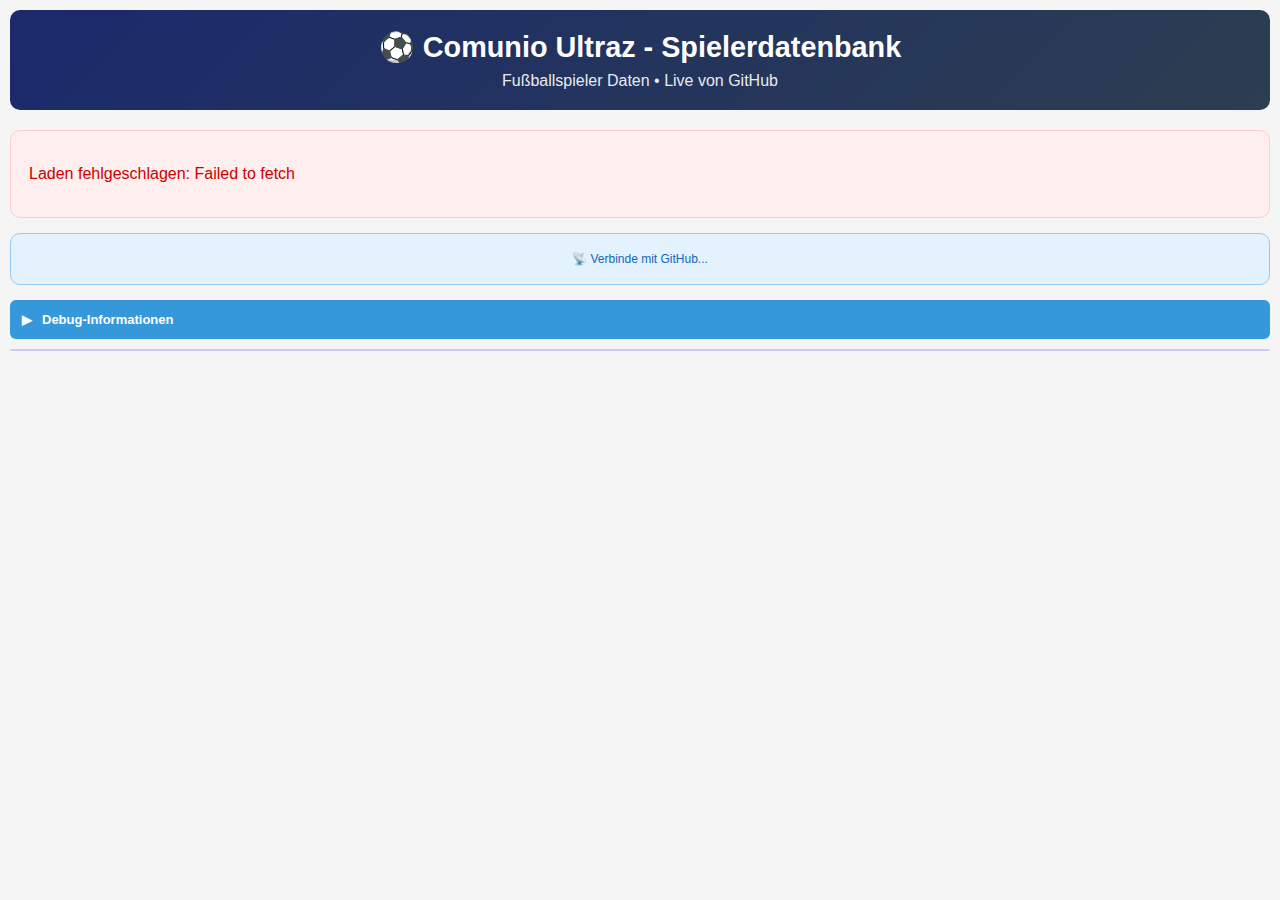
<file: spielerdatenbank.html>
<!DOCTYPE html>
<html lang="de">
<head>
    <meta charset="UTF-8">
    <title>⚽ Comunio Ultraz - Spielerdatenbank</title>
    <meta name="viewport" content="width=device-width, initial-scale=1.0">
    <style>
        body { background: #f5f5f5; font-family: 'Segoe UI', Tahoma, Geneva, Verdana, sans-serif; margin: 0; padding: 10px;}
        .container { max-width: 1400px; margin: 0 auto; }
        header { text-align: center; background: linear-gradient(135deg, #1a2a6c, #2c3e50); color: white; padding: 20px; border-radius: 10px; margin-bottom: 20px;}
        h1 { font-size: 1.8rem; margin: 0;}
        .subtitle { margin: 8px 0 0 0; font-size: 1rem; opacity: 0.9;}
        .loading, .error, .stats, .update-info { margin: 15px 0; padding: 18px; border-radius: 10px;}
        .loading { background: white; text-align: center;}
        .error { background: #fee; border: 1px solid #fcc; color: #c00;}
        .stats { background: #e8f5e8; border: 1px solid #c5e6c5; color: #2e7d2e; text-align: center;}
        .update-info { background: #e3f2fd; border: 1px solid #90caf9; color: #1565c0; font-size: 12px; text-align: center;}
        .filters { background: white; padding: 20px; border-radius: 10px; box-shadow: 0 2px 12px rgba(0,0,0,0.08); margin-bottom: 20px; display: grid; grid-template-columns: repeat(auto-fit, minmax(180px, 1fr)); gap: 15px;}
        .filter-group { margin-bottom: 12px; }
        label { display: block; margin-bottom: 6px; font-weight: bold; color: #2c3e50; font-size: 13px;}
        input, select, button { width: 100%; padding: 10px; border: 1px solid #ddd; border-radius: 6px; font-size: 14px; background: white;}
        .reset-button { background-color: #5c6bc0; color: white; border: none; cursor: pointer; font-weight: bold; padding: 12px; transition: background 0.3s;}
        .reset-button:hover { background-color: #3f51b5;}
        .checkbox-group { display: flex; align-items: center; margin-top: 15px;}
        .checkbox-group input { width: auto; margin-right: 10px;}
        .table-container { overflow-x: auto; background: white; border-radius: 10px; box-shadow: 0 2px 12px rgba(0,0,0,0.08); margin-bottom: 20px;}
        table { width: 100%; border-collapse: collapse; min-width: 1000px;}
        th, td { padding: 12px 10px; text-align: left; border-bottom: 1px solid #eee; font-size: 13px;}
        th { background-color: #2c3e50; color: white; position: sticky; top: 0; font-weight: 600; cursor: pointer; user-select: none;}
        th:hover { background-color: #34495e;}
        tr:nth-child(even) { background-color: #f9f9f9;}
        tr:hover { background-color: #f1f7ff;}
        .status-aktiv { color: #27ae60; font-weight: bold;}
        .status-verletzt { color: #e74c3c; font-weight: bold;}
        .status-reha { color: #f39c12; font-weight: bold;}
        .status-nichtliga { color: #7f8c8d; font-style: italic;}
        .club-logo { width: 25px; height: 25px; object-fit: contain; margin-right: 10px; vertical-align: middle;}
        .debug-toggle { display: none;}
        .debug-label { background: #3498db; color: white; padding: 12px; border-radius: 6px; cursor: pointer; user-select: none; font-weight: bold; margin: 15px 0; display: block;}
        .debug-label::before { content: '▶ '; transition: transform 0.3s ease; display: inline-block; width: 20px;}
        .debug-toggle:checked + .debug-label::before { transform: rotate(90deg);}
        .debug-content { max-height: 0; overflow: hidden; transition: max-height 0.3s ease-in-out; background: #f0f8ff; border: 1px solid #cce; border-radius: 0 0 6px 6px; margin-top: -5px;}
        .debug-toggle:checked + .debug-label + .debug-content { max-height: 300px; overflow-y: auto;}
        .debug-inner { padding: 15px; font-family: monospace; font-size: 12px; line-height: 1.5;}
    </style>
</head>
<body>
    <div class="container">
        <header>
            <h1>⚽ Comunio Ultraz - Spielerdatenbank</h1>
            <p class="subtitle">Fußballspieler Daten • Live von GitHub</p>
        </header>
        <div id="loading" class="loading">
            <p>📡 Lade aktuelle Spielerdaten...</p>
        </div>
        <div id="error" class="error" style="display: none;">
            <p id="errorMessage">Fehler beim Laden der Daten.</p>
        </div>
        <div id="updateInfo" class="update-info" style="display: none;">
            <span id="updateText"></span>
        </div>
        <div id="stats" class="stats" style="display: none;">
            <span id="statsText"></span>
            <button id="refreshButton" class="refresh-button">🔄 Daten neu laden</button>
        </div>
        <div id="debugSection">
            <input type="checkbox" id="debugToggle" class="debug-toggle">
            <label for="debugToggle" class="debug-label">Debug-Informationen</label>
            <div class="debug-content">
                <div class="debug-inner" id="debugContent"></div>
            </div>
        </div>
        <div id="content" style="display: none;">
            <div class="filters">
                <div class="filter-group">
                    <label for="search">🔍 Spieler suchen:</label>
                    <input type="text" id="search" placeholder="Name oder ID...">
                </div>
                <div class="filter-group">
                    <label for="position">📍 Position:</label>
                    <select id="position">
                        <option value="">Alle Positionen</option>
                        <option value="TORHÜTER">Torhüter</option>
                        <option value="ABWEHR">Abwehr</option>
                        <option value="MITTELFELD">Mittelfeld</option>
                        <option value="STURM">Sturm</option>
                    </select>
                </div>
                <div class="filter-group">
                    <label for="status">💪 Status:</label>
                    <select id="status">
                        <option value="">Alle Status</option>
                        <option value="AKTIV">Aktiv</option>
                        <option value="VERLETZT">Verletzt</option>
                        <option value="AUFBAUTRAINING">Reha</option>
                        <option value="NICHT_IN_LIGA">Nicht in Liga</option>
                    </select>
                </div>
                <div class="filter-group">
                    <label for="club">🏟️ Verein:</label>
                    <select id="club">
                        <option value="">Alle Vereine</option>
                    </select>
                </div>
                <div class="filter-group">
                    <label for="owner">👤 Besitzer:</label>
                    <select id="owner">
                        <option value="">Alle Besitzer</option>
                        <option value="Kein Besitzer">Kein Besitzer</option>
                    </select>
                </div>
                <div class="checkbox-group">
                    <input type="checkbox" id="hideNonLeague" checked>
                    <label for="hideNonLeague">Nicht-in-Liga-Spieler ausblenden</label>
                </div>
            </div>
            <div style="text-align: center; margin: 15px 0;">
                <button type="button" class="reset-button" id="resetFilters">Filter zurücksetzen</button>
            </div>
            <div class="table-container">
                <table id="playerTable">
                    <thead>
                        <tr>
                            <th data-sort="string">Spieler (ID)</th>
                            <th data-sort="string">Verein</th>
                            <th data-sort="string">Position</th>
                            <th data-sort="string">Status</th>
                            <th data-sort="value">Marktwert</th>
                            <th data-sort="number">Punkte</th>
                            <th data-sort="string">Letztes Update</th>
                            <th data-sort="string">Besitzer</th>
                        </tr>
                    </thead>
                    <tbody></tbody>
                </table>
            </div>
        </div>
    </div>
    <script>
        // Datenquellen anpassen!
        const GITHUB_USER = "torresbig";
        const GITHUB_REPO = "comunioFanApp";
        const DATA_URLS = {
            clubs: `https://raw.githubusercontent.com/${GITHUB_USER}/${GITHUB_REPO}/main/VereinsdatenbankJson.txt`,
            players: `https://raw.githubusercontent.com/${GITHUB_USER}/${GITHUB_REPO}/main/SpielerdatenbankNeutralJson.txt`,
            users: `https://raw.githubusercontent.com/${GITHUB_USER}/${GITHUB_REPO}/main/UserdatenbankJson_884691.txt`,
            playerToUser: `https://raw.githubusercontent.com/${GITHUB_USER}/${GITHUB_REPO}/main/PlayerToUserMap_884691.txt`
        };

function getLogoFileName(clubName) {
    if (!clubName) return "unbestimmt.png";
    const mapping = {
        "Borussia Mönchengladbach": "gladbach",
		"Gladbach": "gladbach",
        "Sport-Club Freiburg": "freiburg",
		"SC Freiburg": "freiburg",
		"Freiburg": "freiburg",
        "1. FSV Mainz 05": "mainz",
		"1.FSV Mainz 05": "mainz",
        "RB Leipzig": "leipzig",
        "FC Bayern München": "bayern",
        "SV Werder Bremen": "werderBremen",
        "VfL Wolfsburg": "wolfsburg",
        "Borussia Dortmund": "dortmund",
		"Dortmund": "dortmund",
        "Bayer 04 Leverkusen": "leverkusen",
		"Leverkusen": "leverkusen",
        "1. FC Köln": "koeln",
		"1.FC Köln": "koeln",
		"Köln": "koeln",
        "VfB Stuttgart": "stuttgart",
        "TSG Hoffenheim": "hoffenheim",
        "FC Augsburg": "augsburg",
        "Eintracht Frankfurt": "frankfurt",
        "1.FC Union Berlin": "unionBerlin",
		"Union Berlin": "unionBerlin",
		"1. FC Union Berlin": "unionBerlin",
        "1.FC Heidenheim": "heidenheim",
		"1. FC Heidenheim": "heidenheim",
		"Heidenheim": "heidenheim",
        "FC St. Pauli": "stpauli",
		"St. Pauli": "stpauli",
		"Hamburger SV": "hamburg",
		"Hamburg": "hamburg"
            };
            return (mapping[clubName] || "unbestimmt") + ".png";
        }

        // Globale Variablen
        let allPlayers = [];
        let clubsMap = new Map();
        let ownersMap = new Map();
        let filteredPlayers = [];
        let lastUpdateTime = null;

        function addDebug(message) {
            const debugDiv = document.getElementById('debugContent');
            debugDiv.innerHTML += `<div>${new Date().toLocaleTimeString()}: ${message}</div>`;
        }

        document.addEventListener('DOMContentLoaded', async () => {
            try {
                addDebug("Seite geladen, starte Datenladevorgang...");
                await loadData();
                setupSorting();
            } catch (error) {
                showError("Laden fehlgeschlagen: " + error.message);
                addDebug("Fehler beim Laden: " + error.message);
            }
            document.getElementById('refreshButton').addEventListener('click', async () => {
                try {
                    showUpdate("🔄 Lade Daten neu...");
                    addDebug("Manuelles Neuladen gestartet...");
                    await loadData();
                } catch (error) {
                    showError("Neuladen fehlgeschlagen: " + error.message);
                    addDebug("Fehler beim Neuladen: " + error.message);
                }
            });
            document.getElementById('hideNonLeague').addEventListener('change', applyFilters);
        });

        async function loadData() {
            try {
                showLoading();
                showUpdate("📡 Verbinde mit GitHub...");
                addDebug("Starte Ladevorgang...");
                const [clubsData, playersData, usersData, playerToUserMap] = await Promise.all([
                    fetchJSON(DATA_URLS.clubs),
                    fetchJSON(DATA_URLS.players),
                    fetchJSON(DATA_URLS.users),
                    fetchJSON(DATA_URLS.playerToUser)
                ]);
                showUpdate("⚙️ Verarbeite Daten...");
                addDebug("Daten erfolgreich geladen, verarbeite...");
                processData(clubsData, playersData, usersData, playerToUserMap);
                lastUpdateTime = new Date();
                hideLoading();
                showStats();
                showContent();
                setupEventListeners();
                applyFilters();
                showUpdate(`✅ ${lastUpdateTime.toLocaleTimeString()} - ${allPlayers.length} Spieler geladen`);
                addDebug("Datenverarbeitung abgeschlossen.");
            } catch (error) {
                hideLoading();
                addDebug("Fehler beim Laden: " + error.message);
                throw error;
            }
        }

        async function fetchJSON(url) {
            addDebug(`Lade Datei: ${url}`);
            const cacheBusterUrl = url + '?t=' + new Date().getTime();
            try {
                const response = await fetch(cacheBusterUrl);
                if (!response.ok) {
                    addDebug(`Fehler beim Laden: HTTP ${response.status}`);
                    throw new Error(`HTTP ${response.status} für ${url}`);
                }
                const text = await response.text();
                if (!text.trim()) {
                    addDebug("Warnung: Datei ist leer!");
                    throw new Error("Leere Datei: " + url);
                }
                addDebug("Datei geladen, versuche JSON zu parsen...");
                return JSON.parse(text);
            } catch (error) {
                addDebug("Fehler beim Laden/JSON-Parsen: " + error.message);
                throw error;
            }
        }

        function processData(clubsData, playersData, usersData, playerToUserMap) {
            addDebug("Starte Datenverarbeitung...");
            clubsMap = new Map();
            clubsData.forEach(club => {
                clubsMap.set(club.id, club.name);
            });
            // Positionen direkt auf Spieler-Objekt speichern
            allPlayers = playersData.map(player => ({
                ...player,
                position: player.data?.position || "Unbekannt"
            }));
            const userMap = new Map();
            usersData.forEach(user => {
                userMap.set(user.user.id, `${user.user.firstName} ${user.user.lastName || ''}`);
            });
            ownersMap = new Map();
            playerToUserMap.forEach(item => {
                const playerId = Object.keys(item)[0];
                const ownerId = item[playerId];
                ownersMap.set(playerId, userMap.get(ownerId) || `Unbekannt (${ownerId})`);
            });
            allPlayers.forEach(player => {
                if (!ownersMap.has(player.id)) {
                    ownersMap.set(player.id, "Kein Besitzer");
                }
            });
            initClubFilter();
            initOwnerFilter();
            addDebug("Datenverarbeitung abgeschlossen.");
        }

        function initClubFilter() {
            const clubFilter = document.getElementById('club');
            clubFilter.innerHTML = '<option value="">Alle Vereine</option>';
            const uniqueClubs = [...new Set(clubsMap.values())].sort();
            uniqueClubs.forEach(club => {
                const option = document.createElement('option');
                option.value = club;
                option.textContent = club;
                clubFilter.appendChild(option);
            });
        }

        function initOwnerFilter() {
            const ownerFilter = document.getElementById('owner');
            ownerFilter.innerHTML = '<option value="">Alle Besitzer</option><option value="Kein Besitzer">Kein Besitzer</option>';
            const ownerSet = new Set(ownersMap.values());
            ownerSet.forEach(owner => {
                if (owner !== "Kein Besitzer") {
                    const option = document.createElement('option');
                    option.value = owner;
                    option.textContent = owner;
                    ownerFilter.appendChild(option);
                }
            });
        }

        function showLoading() {
            document.getElementById('loading').style.display = 'block';
            document.getElementById('content').style.display = 'none';
            document.getElementById('error').style.display = 'none';
        }

        function hideLoading() {
            document.getElementById('loading').style.display = 'none';
        }

        function showContent() {
            document.getElementById('content').style.display = 'block';
        }

        function showError(message) {
            hideLoading();
            const errorDiv = document.getElementById('error');
            document.getElementById('errorMessage').textContent = message;
            errorDiv.style.display = 'block';
        }

        function showUpdate(message) {
            const updateDiv = document.getElementById('updateInfo');
            document.getElementById('updateText').textContent = message;
            updateDiv.style.display = 'block';
        }

        function showStats() {
            const statsDiv = document.getElementById('stats');
            const statsText = document.getElementById('statsText');
            const updateTime = lastUpdateTime ? lastUpdateTime.toLocaleTimeString() : "Noch nicht aktualisiert";
            const anzahlBesitzer = (() => {
                const ownerSet = new Set(ownersMap.values());
                ownerSet.delete("Kein Besitzer");
                return ownerSet.size;
            })();
            statsText.innerHTML = `📊 ${allPlayers.length} Spieler • ${clubsMap.size} Vereine • ${anzahlBesitzer} Besitzer<br>
                                   🕒 Letztes Update: ${updateTime}`;
            statsDiv.style.display = 'block';
        }

        function renderTable(players) {
    const tableBody = document.querySelector('#playerTable tbody');
    tableBody.innerHTML = '';
    players.forEach(player => {
        const row = document.createElement('tr');
        row.setAttribute('data-player-id', player.id);

        // Verein
        const clubId = player.data?.verein || "0";
        const clubName = clubsMap.get(clubId) || 'UNBEKANNT';
        const logoFile = getLogoFileName(clubName);
        const logoHtml = `<img src="logos/${logoFile}" class="club-logo" alt="${clubName}" title="${clubName}">`;

        // Spielername mit Tooltip für ID
        const playerName = player.name || "Unbekannt";
        const playerId = player.id || "";
        const playerNameHtml = `<span title="${playerName} (ID: ${playerId})">${playerName}</span>`;

        // Position und Nebenpositionen
        const position = player.position || "Unbekannt";
		 // Hauptposition können in verschiedenen Feldern liegen, prüfe beide Varianten:
        const hauptposition = player.data?.spielerDaten?.hauptposition || "N/A";
        // Nebenpositionen können in verschiedenen Feldern liegen, prüfe beide Varianten:
        const nebenpositionen = player.data?.spielerDaten?.nebenpositionen || [];
		const nebenpositionenTooltip = nebenpositionen.length > 0 ? "Hauptposition: " + hauptposition + " | Nebenposition: " + nebenpositionen.join(", ") : "";
		
		const positionHtml = `<span title="${nebenpositionenTooltip}">${player.position || "Unbekannt"}</span>`;

        // Status
        const status = player.data?.status?.status || 'AKTIV';
        let statusClass = "";
        if (status.includes("AKTIV")) statusClass = "status-aktiv";
        else if (status.includes("VERLETZT")) statusClass = "status-verletzt";
        else if (status.includes("AUFBAU")) statusClass = "status-reha";
        else if (status.includes("NICHT_IN_LIGA")) statusClass = "status-nichtliga";

        // Marktwert
        let marketValue = 'Unbekannt';
        let marketValueSort = 0;
        if (player.data?.wert) {
            marketValueSort = player.data.wert;
            marketValue = marketValueSort < 1000000
                ? `${(marketValueSort / 1000).toFixed(0)} Tsd. €`
                : `${(marketValueSort / 1000000).toFixed(2)} Mio. €`;
        }

        const owner = ownersMap.get(player.id) || 'Kein Besitzer';
        const points = player.data?.punkte || 0;
        const lastUpdate = player.data?.lastUpdate || 'Unbekannt';

        row.innerHTML = `
            <td data-sort="${playerName}">${playerNameHtml}</td>
            <td data-sort="${clubName}">${logoHtml}</td>
            <td data-sort="${position}">${positionHtml}</td>
            <td data-sort="${status}" class="${statusClass}">${status}</td>
            <td data-sort="${marketValueSort}">${marketValue}</td>
            <td data-sort="${points}">${points}</td>
            <td data-sort="${lastUpdate}">${lastUpdate}</td>
            <td data-sort="${owner}">${owner}</td>
        `;
        tableBody.appendChild(row);
    });
}


        function applyFilters() {
            const searchTerm = document.getElementById('search').value.toLowerCase();
            const clubFilter = document.getElementById('club').value;
            const positionFilter = document.getElementById('position').value;
            const statusFilter = document.getElementById('status').value;
            const ownerFilter = document.getElementById('owner').value;
            const hideNonLeague = document.getElementById('hideNonLeague').checked;

            filteredPlayers = allPlayers.filter(player => {
                if (searchTerm && 
                    !player.name.toLowerCase().includes(searchTerm) &&
                    !player.id.toLowerCase().includes(searchTerm)) {
                    return false;
                }
                if (clubFilter) {
                    const clubName = clubsMap.get(player.data?.verein) || '';
                    if (clubName !== clubFilter) return false;
                }
                if (positionFilter && player.position !== positionFilter) return false;
                const statusValue = player.data?.status?.status || '';
                if (statusFilter && !statusValue.includes(statusFilter)) return false;
                const owner = ownersMap.get(player.id) || 'Kein Besitzer';
                if (ownerFilter === "Kein Besitzer" && owner !== 'Kein Besitzer') return false;
                if (ownerFilter && ownerFilter !== "Kein Besitzer" && owner !== ownerFilter) return false;
                if (hideNonLeague && statusValue.includes("NICHT_IN_LIGA")) {
                    return false;
                }
                return true;
            });
            renderTable(filteredPlayers);
        }

        function resetFilters() {
            document.getElementById('search').value = '';
            document.getElementById('position').value = '';
            document.getElementById('status').value = '';
            document.getElementById('club').value = '';
            document.getElementById('owner').value = '';
            document.getElementById('hideNonLeague').checked = true;
            applyFilters();
        }

        function setupEventListeners() {
            document.getElementById('search').addEventListener('input', applyFilters);
            document.getElementById('position').addEventListener('change', applyFilters);
            document.getElementById('status').addEventListener('change', applyFilters);
            document.getElementById('club').addEventListener('change', applyFilters);
            document.getElementById('owner').addEventListener('change', applyFilters);
            document.getElementById('resetFilters').addEventListener('click', resetFilters);
        }

        function setupSorting() {
            const table = document.getElementById('playerTable');
            const headers = table.querySelectorAll('th[data-sort]');
            headers.forEach(header => {
                header.addEventListener('click', () => {
                    const sortType = header.getAttribute('data-sort');
                    const columnIndex = [...header.parentNode.children].indexOf(header);
                    const rows = [...table.querySelectorAll('tbody tr')];
                    let sortOrder = 1;
                    if (header.classList.contains('sorted-asc')) {
                        header.classList.remove('sorted-asc');
                        header.classList.add('sorted-desc');
                        sortOrder = -1;
                    } else if (header.classList.contains('sorted-desc')) {
                        header.classList.remove('sorted-desc');
                        sortOrder = 0;
                    } else {
                        header.classList.add('sorted-asc');
                    }
                    headers.forEach(h => {
                        if (h !== header) {
                            h.classList.remove('sorted-asc', 'sorted-desc');
                        }
                    });
                    if (sortOrder === 0) {
                        applyFilters();
                        return;
                    }
                    rows.sort((a, b) => {
                        const aCell = a.children[columnIndex];
                        const bCell = b.children[columnIndex];
                        let aValue = aCell.getAttribute('data-sort') || aCell.textContent;
                        let bValue = bCell.getAttribute('data-sort') || bCell.textContent;
                        if (sortType === 'number' || sortType === 'value') {
                            aValue = parseFloat(aValue) || 0;
                            bValue = parseFloat(bValue) || 0;
                        }
                        return (aValue < bValue ? -1 : 1) * sortOrder;
                    });
                    const tbody = table.querySelector('tbody');
                    rows.forEach(row => tbody.appendChild(row));
                });
            });
        }
    </script>
</body>
</html>
</file>
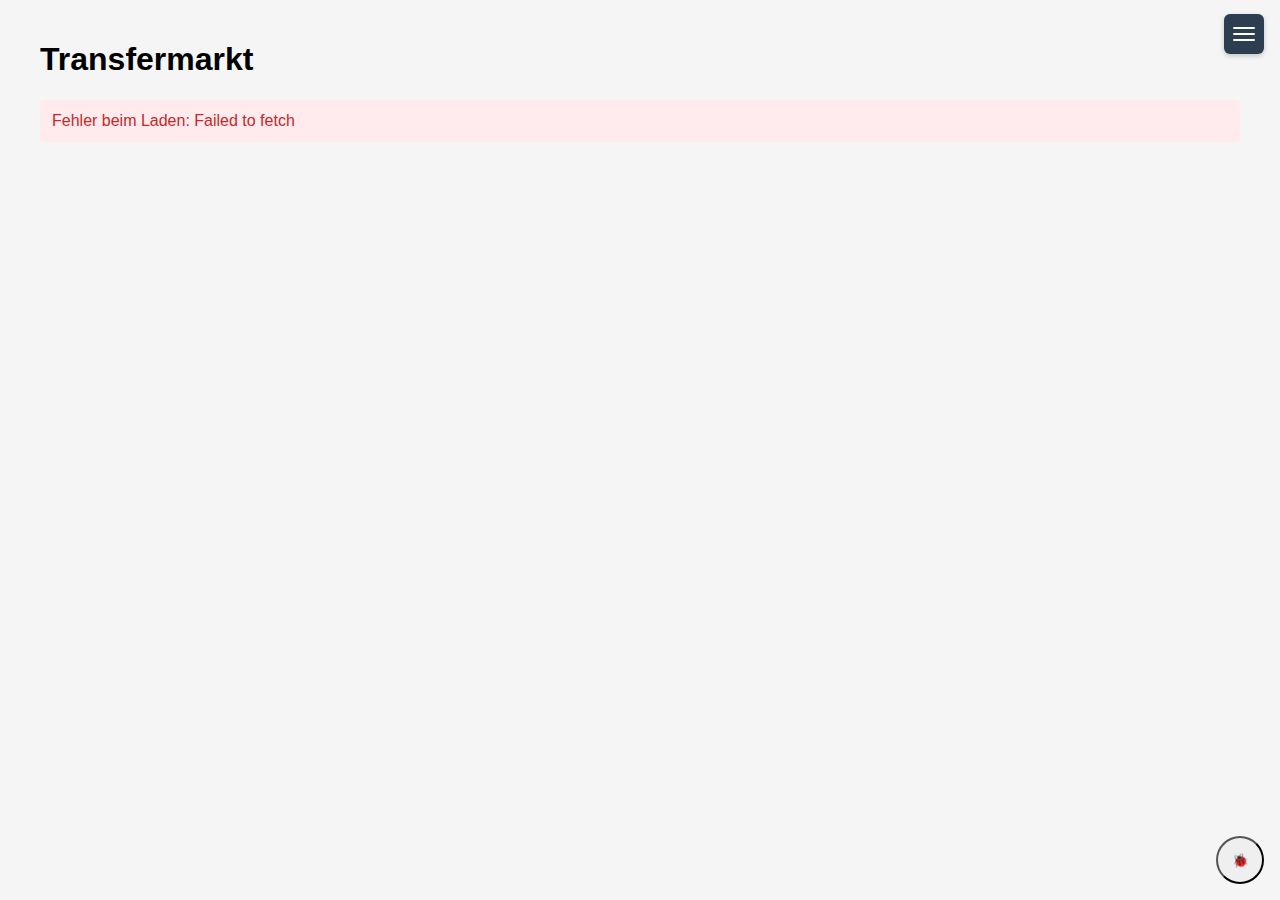
<file: transfermarktComunio.html>
<!DOCTYPE html>
<html lang="de">

<head>
    <meta charset="UTF-8">
    <meta name="viewport" content="width=device-width, initial-scale=1.0">
    <title>Transfermarkt Comunio</title>
    <link rel="stylesheet" href="css/debugPanel.css">
    <link rel="stylesheet" href="css/styleMenueHamburger.css">
    <link rel="stylesheet" href="css/transfermarktComunio.css">
</head>

<body>
    <!-- Floating Debug Button and Panel -->
    <button id="floatingDebugBtn" title="Debug"><span style="pointer-events:none;">🐞</span></button>
    <div id="floatingDebugPanel">
        <div id="floatingDebugPanelHeader">
            Debug-Informationen
            <button id="floatingDebugPanelClose" title="Schließen">×</button>
        </div>
        <div id="floatingDebugContent"></div>
    </div>


    <!-- Hamburger-Menü -->
    <div class="hamburger-menu">
        <button class="hamburger-button" id="hamburgerButton">
            <div class="hamburger-line"></div>
            <div class="hamburger-line"></div>
            <div class="hamburger-line"></div>
        </button>
        <div class="hamburger-dropdown" id="hamburgerDropdown">
            <a href="#" class="menu-item" id="linkIndex">📋 Spielerdatenbank</a>
            <a href="#" class="menu-item" id="linkNews">📰 News</a>
            <a href="#" class="menu-item" id="linkTransferuebersicht">🔄 Transferübersicht</a>
            <a href="#" class="menu-item" id="linkUseruebersicht">👤 Userübersicht</a>
            <a href="https://www.instagram.com/comuniofanapp/." class="menu-item" target="_blank">
                📸 Instagram: ComunioFanApp
            </a>
            <div class="menu-item menu-tarn" id="menuTarnItem" style="font-size:0.95em; color:#888; cursor:pointer;">
                erstellt von comunioFanApp
            </div>
        </div>

    </div>

    <main>
        <h1>Transfermarkt</h1>

        <!-- Loading indicator -->
        <div id="loading" class="loading">Lade Daten...</div>

        <!-- Error message -->
        <div id="error" style="display:none;" class="error">
            <span id="errorMessage"></span>
        </div>

        <!-- Content -->
        <div id="content" style="display:none;">
            <!-- Filtermenü, zuerst eingeklappt -->
<div id="filterMenuContainer" style="margin-bottom:16px;">
  <button id="toggleFilterMenuBtn" style="margin-bottom:6px;">🔎 Filter anzeigen</button>
  <form id="filterForm" style="display:none; background:#fff; border-radius:8px; box-shadow:0 1px 6px rgba(0,0,0,0.09); padding:12px; margin-bottom:10px;">
    <div style="display:flex; flex-wrap:wrap; gap:16px;">
      <label>
        <input type="checkbox" id="filterComputerOwner" /> Nur Computer-Angebote
      </label>
      <label>
        <input type="checkbox" id="filterPrice160000" /> Preis = 160.000&nbsp;€
      </label>
      <label>
        <input type="checkbox" id="filterNotStatusAktiv" /> Status ungleich "aktiv"
      </label>
      <label>
        <input type="checkbox" id="filterPriceBelowValue" /> Preis < Marktwert
      </label>
    </div>
    <button type="button" id="resetFilterBtn" style="margin-top:10px;">Reset Filter</button>
  </form>
        </div>
            <div class="table-container">
                <table id="transferTable">
                    <thead>
                        <tr>
                            <th data-sort="string">Verein</th>
                            <th data-sort="string">Spieler</th>
                            <th data-sort="string">Status</th>
                            <th data-sort="string">Position</th>
                            <th data-sort="number">Marktwert</th>
                            <th data-sort="number">Preis</th>
                            <th data-sort="string">Owner</th>
                            <th data-sort="remaining">Restzeit</th>
                        </tr>
                    </thead>
                    <tbody></tbody>
                </table>
            </div>
        </div>
    </main>

    <script src="js/config.js"></script>
    <script src="js/utils.js"></script>
    <script src="js/ownerMap.js"></script>
    <script src="js/debugPanel.js"></script>
    <script src="js/hamburgerMenu.js"></script>
    <script src="js/transfermarktComunio.js"></script>
</body>


</html>
</file>
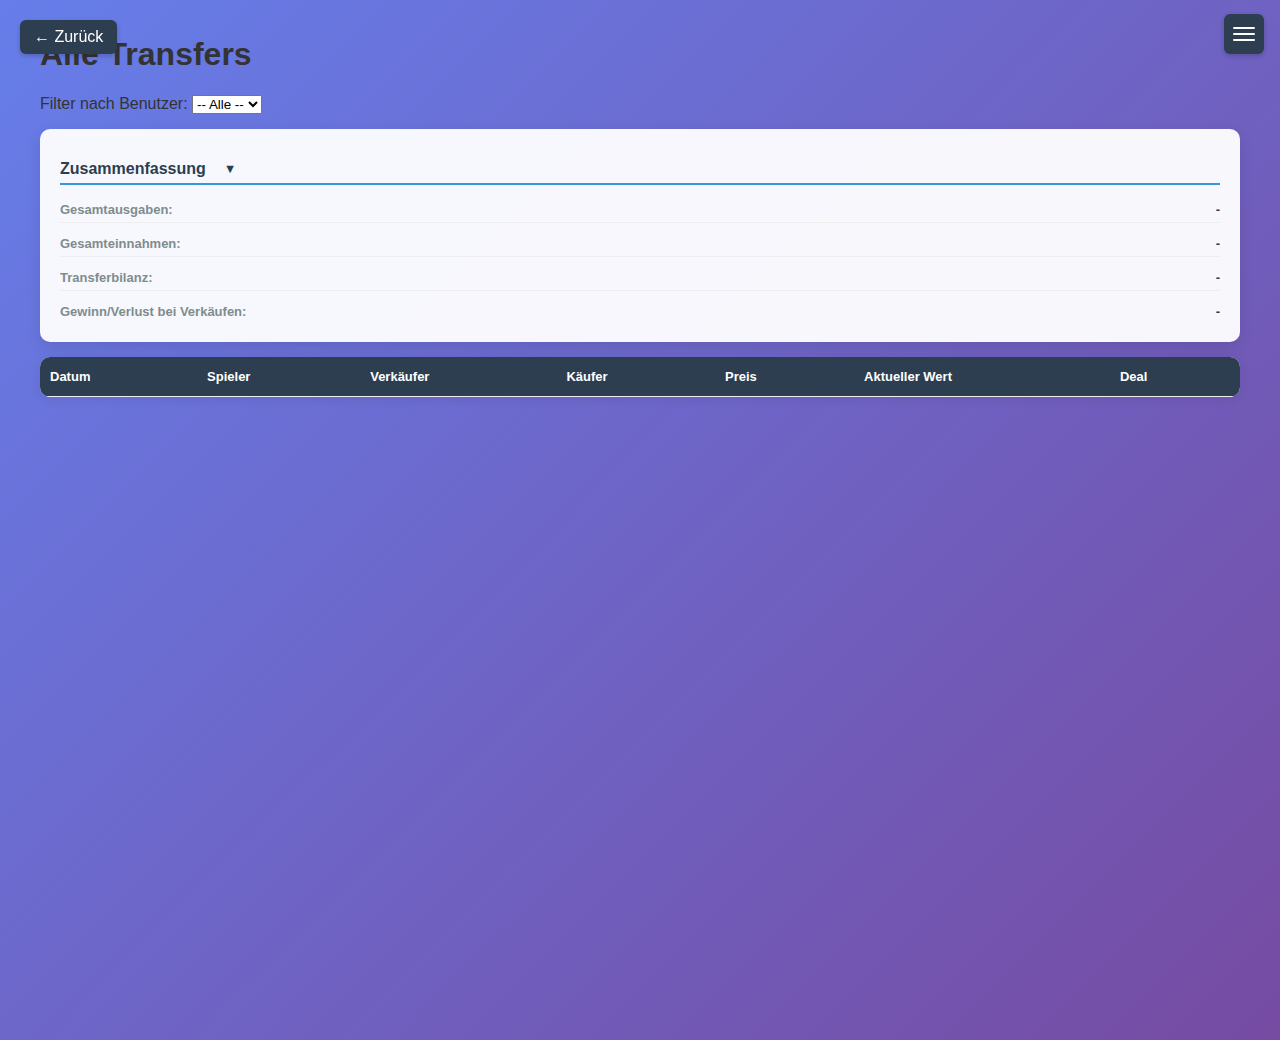
<file: transfers.html>
<!DOCTYPE html>
<html lang="de">

<head>
    <meta charset="UTF-8">
    <title>Alle Transfers</title>
    <link rel="stylesheet" href="css/stylePlayer.css">
    <link rel="stylesheet" href="css/styleMenueHamburger.css">
    <link rel="stylesheet" href="css/buttonBack.css">
    <link rel="stylesheet" href="css/debugPanel.css">
</head>

<body>

    <button class="btnBack" onclick="history.back()">← Zurück</button>

    <!-- Hamburger Menü -->
    <div class="hamburger-menu">
        <button class="hamburger-button" id="hamburgerButton">
            <span class="hamburger-line"></span>
            <span class="hamburger-line"></span>
            <span class="hamburger-line"></span>
        </button>
        <div class="hamburger-dropdown" id="hamburgerDropdown">
            <a href="#" class="menu-item" id="linkIndex">Startseite</a>
            <a href="#" class="menu-item" id="linkTransferuebersicht">🔄 Transferübersicht</a>
            <a href="#" class="menu-item" id="linkUseruebersicht">👤 Userübersicht</a>
            <a href="https://www.instagram.com/comuniofanapp/." class="menu-item" target="_blank">📸 Instagram:
                ComunioFanApp</a>
            <div class="menu-item menu-tarn" id="menuTarnItem" style="font-size:0.95em; color:#888; cursor:pointer;">
                erstellt von comunioFanApp</div>
        </div>
    </div>

    <div class="container">
        <h1>Alle Transfers</h1>

        <!-- Filter -->
        <div style="margin-bottom: 15px;">
            <label for="userFilter">Filter nach Benutzer:</label>
            <select id="userFilter">
                <option value="">-- Alle --</option>
            </select>
        </div>

        <!-- Summenbox -->
        <div id="summaryBox" class="info-card">
            <h3>Zusammenfassung</h3>
            <div class="info-card-content">
                <div class="info-row"><span class="info-label">Gesamtausgaben:</span> <span class="info-value"
                        id="totalPurchases">-</span></div>
                <div class="info-row"><span class="info-label">Gesamteinnahmen:</span> <span class="info-value"
                        id="totalSales">-</span></div>
                <div class="info-row"><span class="info-label">Transferbilanz:</span> <span class="info-value"
                        id="balance">-</span></div>
                <div class="info-row"><span class="info-label">Gewinn/Verlust bei Verkäufen:</span> <span
                        class="info-value" id="profitLoss">-</span></div>
            </div>
        </div>

        <!-- Tabelle -->
        <table class="rivals-table" id="transfersTable">
            <thead>
                <tr>
                    <th>Datum</th>
                    <th>Spieler</th>
                    <th>Verkäufer</th>
                    <th>Käufer</th>
                    <th>Preis</th>
                    <th>Aktueller Wert</th>
                    <th>Deal</th>
                </tr>
            </thead>
            <tbody></tbody>
        </table>

    </div>

    <script src="js/config.js"></script>
    <script src="js/utils.js"></script>
    <script src="js/hamburgerMenu.js"></script>
    <script src="js/debugPanel.js"></script>
    <script src="js/transfersPage.js"></script>

</body>

</html>
</file>
<file: css/debugPanel.css>
/* css/debugPanel.css */

/* Debug-Button */
#floatingDebugBtn {
  position: fixed;
  bottom: 16px;
  right: 16px;
  width: 48px;
  height: 48px;
  border-radius: 50%;
  /* zentriert das Icon innerhalb der Fläche */
  display: flex;
  align-items: center;
  justify-content: center;
  /* verhindert Subpixel-Verschiebung */
  transform: translateZ(0);
}


/* Debug-Panel */
#floatingDebugPanel {
  position: fixed;
  bottom: 72px;
  right: 16px;
  width: 300px;
  max-height: 400px;
  background: rgba(255, 255, 255, 0.9); /* leicht transparent */
  color: #333;      /* dunkle Schrift */
  font-family: monospace;
  font-size: 12px;
  border-radius: 4px;
  box-shadow: 0 2px 8px rgba(0,0,0,0.5);
  display: none;
  flex-direction: column;
  overflow: hidden;
  z-index: 1000;
  animation: slideIn 0.2s ease-out;
}

#floatingDebugPanel.open {
  display: flex;
}

#floatingDebugPanelHeader {
  background: #7907a7ef;
  color: #fff;
  font-weight: bold;
  padding: 8px;
  display: flex;
  justify-content: space-between;
  align-items: center;
}

#floatingDebugPanelClose {
  background: transparent;
  border: none;
  color: #fff;
  font-size: 16px;
  cursor: pointer;
}

#floatingDebugContent {
  padding: 8px;
  overflow-y: auto;
  flex: 1;
}

/* Slide-in Animation */
@keyframes slideIn {
  from {
    opacity: 0;
    transform: translateY(12px);
  }
  to {
    opacity: 1;
    transform: translateY(0);
  }
}
</file>
<file: css/styleMenueHamburger.css>
.hamburger-menu {
    position: fixed;
    top: 14px;           /* enger am Rand wie btnBack (16px) */
    right: 16px;
    z-index: 1500;
}

.hamburger-button {
    background: #2c3e50;
    border: none;
    width: 40px;         /* kleiner als vorher */
    height: 40px;
    border-radius: 6px;  /* ähnlicher Stil wie btnBack */
    cursor: pointer;
    display: flex;
    flex-direction: column;
    justify-content: center;
    align-items: center;
    box-shadow: 0 2px 5px rgba(0,0,0,0.2); /* wie btnBack */
    transition: all 0.3s;
}

.hamburger-button:hover { 
    background: #34495e;
}

.hamburger-line {
    width: 22px;         /* schmaler */
    height: 2px;         /* etwas dünner */
    background: #fff;
    margin: 2px 0;
    border-radius: 2px;
    transition: 0.3s;
}
.hamburger-button.active .hamburger-line:nth-child(1) {
    transform: rotate(-45deg) translate(-5px, 7px);
}
.hamburger-button.active .hamburger-line:nth-child(2) { opacity: 0; }
.hamburger-button.active .hamburger-line:nth-child(3) {
    transform: rotate(45deg) translate(-5px, -7px);
}
.hamburger-dropdown {
    position: absolute;
    top: 56px;
    right: 0;
    background: #fff;
    border-radius: 10px;
    box-shadow: 0 8px 20px rgba(0,0,0,0.18);
    min-width: 210px;
    display: none;
    overflow: hidden;
    padding-bottom:6px;
}
.hamburger-dropdown.show { display: block; animation: slideIn 0.25s;}
@keyframes slideIn { from {opacity:0; transform:translateY(-12px);} to {opacity:1; transform:translateY(0);} }
.menu-item {
    display: block;
    padding: 15px 20px;
    text-decoration: none;
    color: #34495e;
    border-bottom: 1px solid #efefef;
    transition: background 0.27s;
    font-weight: 500;
}
.menu-item:hover { background: #f4f7f9; color:#111 !important;}
.menu-item:last-child { border-bottom: none; }
.menu-tarn {
    font-size: 12px;           
    color: #bcbcbc !important;
    font-style: italic;
    text-align: right;
    padding: 4px 12px 2px 0;
    border: none; background: transparent;
    user-select: none;
    pointer-events: auto;
    transition: none;
    cursor: default !important; /* kein Finger-Mauszeiger */
}
.menu-tarn.activated {
    color:#e74c3c !important; font-style:normal;font-weight:bold;
}
.menu-tarn:hover,
.menu-tarn:active,
.menu-tarn:focus {
    background: transparent !important;
    color: #bcbcbc !important;
    outline: none;
    cursor: default !important; /* kein Zeiger bei Hover/Klick */
}
</file>
<file: css/transfermarktComunio.css>
body {
    font-family: Arial, sans-serif;
    margin: 0;
    padding: 20px;
    background: #f5f5f5;
}

main {
    max-width: 1200px;
    margin: 0 auto;
}

.table-container {
    background: white;
    border-radius: 10px;
    box-shadow: 0 2px 12px rgba(0, 0, 0, 0.08);
    overflow-x: auto;
    margin-top: 20px;
}

table {
    width: 100%;
    border-collapse: collapse;
    font-size: 14px;
}

th {
    background: #f8f9fa;
    padding: 12px;
    text-align: center;
    border-bottom: 2px solid #dee2e6;
    position: sticky;
    white-space: nowrap;
    top: 0;
}

td {
    padding: 12px;
    border-bottom: 1px solid #dee2e6;
}

td.value,
td.price,
td.time {
    text-align: right;
}

td.owner {
    text-align: center;
}

td,
th {
    padding: 6px 8px;
    white-space: nowrap;
}


.player-info {
    display: flex;
    flex-direction: column;
}

.player-name {
    color: #2196F3;
    text-decoration: none;
    font-weight: bold;
}

.player-id {
    font-size: 12px;
    color: #666;
    margin-top: 4px;
}

.club-logo img {
    width: 30px;
    height: 30px;
    object-fit: contain;
}

.status-logo div {
    text-align: center;
    font-size: 1.2em;
}

.status-logo small {
    font-size: 0.55em;
    color: #666;
}


.loading {
    text-align: center;
    padding: 20px;
    color: #666;
}

.error {
    background: #ffebee;
    color: #c62828;
    padding: 12px;
    border-radius: 4px;
    margin: 20px 0;
}

.expired {
    color: #c62828;
}

.time-high {
    background-color: #d0f0c0;
    /* Hellgrün */
}

.time-medium {
    background-color: #fff3b0;
    /* Hellgelb */
}

.time-low {
    background-color: #f8b0b0;
    /* Hellrot */
}

tr.expired {
    text-decoration: line-through;
    color: #c62828;
    /* optional rote Farbe für bessere Sichtbarkeit */
}

/* Zahlen rechtsbündig */
td.price,
td.value,
td.time {
    text-align: right;
}

/* Besitzer zentrieren */
td.owner,
td.position,
td.status,
td.club,
td.player {
    text-align: center;
}
</file>
<file: css/stylePlayer.css>
body {
          font-family: 'Segoe UI', Tahoma, Geneva, Verdana, sans-serif;
          background: linear-gradient(135deg, #667eea 0%, #764ba2 100%);
          min-height: 100vh;
          color: #333;
          padding-bottom: 140px;
          margin: 0;
      }

      .navbar {
          background: linear-gradient(135deg, #34495e, #2c3e50);
          color: white;
          padding: 10px 15px;
          display: flex;
          align-items: center;
          justify-content: center;
          box-shadow: 0 2px 5px rgba(0, 0, 0, 0.2);
      }

      .player-header {
          display: flex;
          justify-content: space-between;
          align-items: center;
          width: 100%;
          max-width: 1200px;
          margin: 0 auto;
          padding: 10px 0;
      }

      .player-center {
          display: flex;
          flex-direction: column;
          align-items: center;
          flex: 1;
      }

      .player-row {
          display: flex;
          align-items: center;
          gap: 12px;
          justify-content: flex-start;

      }

      .club-logo {
          width: 44px;
          height: 44px;
          border-radius: 50%;
          background: #3498db;
          overflow: hidden;
          flex-shrink: 0;
          display: flex;
          align-items: center;
          justify-content: center;
      }

      .club-logo img {
          width: 100%;
          height: 100%;
          object-fit: contain;
      }

      .player-name {
          font-size: 22px;
          font-weight: bold;
          color: white;
          text-decoration: none;
          line-height: 1.1;
      }

      .player-name:hover {
          text-decoration: underline;
      }

      .player-id {
          font-size: 13px;
          color: #aaa;
          margin-top: 2px;
          text-align: left;
          width: 100%;
      }

      .status-wrapper {
          display: flex;
          flex-direction: column;
          align-items: center;
          justify-content: center;
          flex-shrink: 0;
          gap: 2px;
      }

      .status-label {
          font-size: 12px;
          color: #aaa;
      }

      .status-indicator {
          font-size: 26px;
          cursor: help;
          transition: opacity 0.2s;
      }

      .status-indicator:hover {
          opacity: 0.8;
      }

      .container {
          max-width: 1200px;
          margin: 0 auto;
          padding: 15px;
      }

      .info-card {
          background: rgba(255, 255, 255, 0.95);
          border-radius: 10px;
          padding: 15px 20px 10px 20px;
          margin-bottom: 15px;
          box-shadow: 0 5px 15px rgba(0, 0, 0, 0.1);
      }

      .info-card h3 {
          margin-bottom: 12px;
          color: #2c3e50;
          border-bottom: 2px solid #3498db;
          padding-bottom: 5px;
          font-size: 16px;
          display: flex;
          align-items: center;
          gap: 8px;
          cursor: pointer;
          user-select: none;
      }

      .info-card h3:after {
          content: "▼";
          font-size: 0.8em;
          margin-left: 10px;
          display: inline-block;
          transition: transform 0.2s;
      }

      .info-card h3.collapsed:after {
          transform: rotate(-90deg);
      }

      .info-card .stat-icon {
          width: 22px;
          height: 22px;
          vertical-align: middle;
          margin-right: 6px;
      }

      .info-card-content {
          overflow: hidden;
          max-height: 1000px;
          transition: max-height 0.3s ease-out;
      }

      .info-card-content.collapsed {
          max-height: 0;
      }

      .info-row {
          display: flex;
          justify-content: space-between;
          margin-bottom: 8px;
          padding: 5px 0;
          border-bottom: 1px solid #eee;
      }

      .info-row:last-child {
          border-bottom: none;
      }

      .info-label {
          font-weight: 600;
          color: #7f8c8d;
          font-size: 13px;
          flex: 1;
      }

      .info-value {
          font-weight: 600;
          color: #2c3e50;
          font-size: 13px;
          flex: 1;
          text-align: right;
      }

      .attributes {
          display: flex;
          flex-wrap: wrap;
          gap: 5px;
          margin-top: 10px;
      }

      /* Ersetze alte .attribute-tag Styles durch dezente Variante */
      .attribute-tag {
          background-color: #f5f6fa;
          color: #344050;
          border-radius: 4px;
          padding: 3.5px 8px;
          margin: 0 6px 6px 0;
          display: inline-block;
          font-size: 0.96em;
          border: 1px solid #e7ebf1;
          font-weight: 400;
          letter-spacing: 0.01em;
      }

      .tabs {
          display: flex;
          justify-content: center;
          margin: 20px 0 0 0;
          border-bottom: 1px solid #ddd;
      }

      .tab-button {
          position: relative;
          padding: 10px 20px;
          background: #2c3e50;
          color: white;
          border: none;
          cursor: pointer;
          font-size: 22px;
          margin: 0 5px;
          border-radius: 16px 16px 0 0;
          transition: background 0.3s;
          display: flex;
          align-items: center;
      }

      .tab-button.active {
          background: #3498db;
      }

      .tab-button .trend-arrow {
          display: flex;
          align-items: center;
          margin-left: 7px;
      }

      .tab-content {
          display: none;
          padding: 15px;
          background: rgba(255, 255, 255, 0.95);
          border-radius: 0 0 10px 10px;
      }

      .tab-content.active {
          display: block;
      }

      .market-month-block {
          margin: 18px 0 8px 0;
          padding: 0;
          border-radius: 8px;
          background: #f9f9ff;
      }

      .market-month-header {
          font-weight: 600;
          font-size: 15px;
          display: flex;
          align-items: center;
          gap: 8px;
          cursor: pointer;
          padding: 10px 12px;
          border-radius: 8px 8px 0 0;
          background: #e3e7fa;
          user-select: none;
      }

      .market-month-header:after {
          content: "▼";
          font-size: 0.8em;
          margin-left: auto;
          transition: transform 0.2s;
      }

      .market-month-header.collapsed:after {
          transform: rotate(-90deg);
      }

      .market-month-avg {
          font-weight: 400;
          font-size: 13px;
          color: #444;
          display: flex;
          align-items: center;
          gap: 4px;
      }

      .market-avg-icon {
          width: 18px;
          height: 18px;
          display: inline-block;
          vertical-align: middle;
      }

      .market-list {
          display: block;
          /* statt display: flex */
          overflow: visible;
          max-height: none;
          gap: 6px;
          margin-bottom: 8px;
          padding: 0 12px;
          transition: max-height 0.3s ease-out;
      }

      .market-list.collapsed {
          max-height: 0 !important;
          overflow: hidden !important;
          padding: 0 12px;
          margin-bottom: 0;
      }




      .market-list-row {
          white-space: nowrap;
          /* verhindert Zeilenumbruch bei Datum/Wert */
          display: flex;
          justify-content: space-between;
          align-items: center;
          background: #f6f8fa;
          border-radius: 6px;
          padding: 7px 12px;
      }

      .market-list-date {
          font-size: 13px;
          color: #777;
      }

      .market-list-value {
          min-width: 80px;
          display: inline-block;
          font-size: 14px;
          font-weight: 500;
      }

      .market-list-value.interpolated {
          color: #d47171;
      }


      .trend-mini {
          font-size: 1em;
          vertical-align: middle;
          margin-left: 4px;
      }

      .trend-up {
          color: #27ae60;
      }

      .trend-down {
          color: #e74c3c;
      }

      .trend-eq {
          color: #888;
      }

      .rivals-table {
          width: 100%;
          border-collapse: collapse;
          margin-top: 10px;
          background: white;
          border-radius: 10px;
          overflow: hidden;
          box-shadow: 0 2px 12px rgba(0, 0, 0, 0.08);
          font-size: 15px;
      }

      .rivals-table th,
      .rivals-table td {
          padding: 12px 10px;
          text-align: left;
          border-bottom: 1px solid #eee;
          font-size: 13px;
      }

      /* Make Ligainsider Ranking column narrower in rivals table */
      .rivals-table th.ligainsider-ranking,
      .rivals-table td.ligainsider-ranking {
          min-width: 60px;
          width: 60px;
          max-width: 80px;
          text-align: center;
      }

      .rivals-table th {
          background-color: #2c3e50;
          color: white;
          font-weight: 600;
          cursor: pointer;
          user-select: none;
          position: relative;
          padding-right: 25px;
      }

      .rivals-table th:hover {
          background-color: #34495e;
      }

      .rivals-table tr:nth-child(even) {
          background-color: #f9f9f9;
      }

      .rivals-table tr:hover {
          background-color: #f1f7ff;
      }

      /* Container um die Rivalen-Tabelle */
.rivals-table-container {
  overflow-x: auto;       /* Ermöglicht horizontales Scrollen nur hier */
  max-width: 100%;        /* Nicht breiter als das Fenster */
  border: 1px solid #ddd; /* optional, zur Sichtbarkeit */
  margin-bottom: 1em;     /* Abstand unten */
  /* Fixe max-height oder min-height möglich, um vertikale Größe zu begrenzen */
  /* optional für bessere Usability: */
  max-height: 400px;       /* z.B. 400px – du kannst anpassen */
  overflow-y: auto;        /* Vertikales Scrollen, wenn zu hoch */
  position: relative;
  background: white;       /* Hintergrund passend zur Tabelle */
}

      .player-name-cell {
          font-weight: 600;
          color: #2c3e50;
      }

      .player-id-cell {
          font-size: 11px;
          color: #aaa;
          margin-top: 2px;
      }

      .sort-arrow {
          position: absolute;
          right: 8px;
          top: 50%;
          transform: translateY(-50%);
          font-size: 12px;
      }

      .player-link {
          color: #3498db;
          text-decoration: underline;
      }

      .player-link:hover {
          color: #217dbb;
      }

      .points-table {
          width: 100%;
          border-collapse: collapse;
          margin-top: 10px;
          background: #f9f9ff;
          border-radius: 10px;
          overflow: hidden;
          font-size: 15px;
      }

      .points-table th,
      .points-table td {
          padding: 10px;
          text-align: center;
          border-bottom: 1px solid #e3e7fa;
      }

      .points-table th {
          background: #e3e7fa;
          color: #2c3e50;
          font-weight: 600;
      }

      .points-table tr:nth-child(even) {
          background: #f6f8fa;
      }

      .points-table tr:hover {
          background: #eef2fa;
      }

      .matchday-cell {
          font-weight: 600;
          color: #2c3e50;
      }

      .points-cell {
          font-weight: 600;
          color: #27ae60;
      }



      @media (max-width: 600px) {
          .container {
              padding: 5px;
          }

          .market-month-header {
              font-size: 14px;
          }

          .market-list-row {
              font-size: 13px;
              padding: 6px 8px;
          }

          .player-name {
              font-size: 16px;
          }

          .club-logo {
              width: 34px;
              height: 34px;
          }

          .tab-button {
              font-size: 16px;
          }

          .debug-panel {
              width: 250px;
              right: 5px;
              top: 5px;
          }
      }

      /* Transfermarkt-Link Button & Modal */
      #tm-link-btn {
          position: fixed;
          left: 18px;
          bottom: 18px;
          z-index: 1002;
          background: #3498db;
          color: white;
          border: none;
          border-radius: 8px;
          padding: 12px 18px;
          font-size: 15px;
          box-shadow: 0 2px 8px rgba(0, 0, 0, 0.10);
          cursor: pointer;
          opacity: 0.85;
          transition: opacity 0.2s, background 0.2s;
      }

      #tm-link-btn:hover {
          opacity: 1;
          background: #217dbb;
      }

      #tm-link-modal {
          position: fixed;
          left: 0;
          bottom: 0;
          right: 0;
          top: 0;
          background: rgba(0, 0, 0, 0.35);
          z-index: 2000;
          display: none;
          align-items: center;
          justify-content: center;
      }

      #tm-link-modal.open {
          display: flex;
      }

      #tm-link-modal-content {
          background: #fff;
          border-radius: 10px;
          padding: 28px 24px 18px 24px;
          box-shadow: 0 4px 24px rgba(0, 0, 0, 0.18);
          min-width: 320px;
          max-width: 90vw;
          display: flex;
          flex-direction: column;
          align-items: stretch;
      }

      #tm-link-modal-content h2 {
          margin-top: 0;
          margin-bottom: 12px;
          font-size: 18px;
          color: #3498db;
      }

      #tm-link-input {
          padding: 10px;
          font-size: 15px;
          border-radius: 6px;
          border: 1px solid #ccc;
          margin-bottom: 16px;
      }

      #tm-link-modal-content button {
          background: #3498db;
          color: white;
          border: none;
          border-radius: 6px;
          padding: 10px;
          font-size: 15px;
          cursor: pointer;
          margin-top: 6px;
      }

      #tm-link-modal-content button:hover {
          background: #217dbb;
      }

      #tm-link-modal-close {
          position: absolute;
          top: 18px;
          right: 24px;
          background: none;
          border: none;
          font-size: 22px;
          color: #888;
          cursor: pointer;
      }

      /* Accordion Styles für gruppierte Attribute */
      .accordion-item {
          border-bottom: 1px solid #ebebeb;
          margin-bottom: 0;
          background: none;
          width: 100%;
          box-sizing: border-box;
          padding: 0;
      }

      .accordion-header {
          background: none;
          border: none;
          width: 100%;
          text-align: left;
          padding: 10px 8px 8px 0;
          font-weight: 600;
          font-size: 1em;
          cursor: pointer;
          transition: background 0.2s ease;
          color: #3a4454;
          outline: none;
          border-radius: 0;
      }

      .accordion-header[aria-expanded="true"] {
          color: #27408b;
          background: none;
      }

      .accordion-header:hover {
          background: #f3f4f7;
      }

      .accordion-content {
          padding: 0 0 10px 0;
          background: none;
          display: block;
          margin-bottom: 2px;
      }

      .player-info {
          display: flex;
          align-items: center;
          gap: 7px;
          margin-top: 2px;
      }

.player-owner-label {
    color: #888;
    font-size: 12px;
    font-weight: 500;
}

.player-owner-name {
    color: #888 !important; /* Kräftig-dunkel, wie der Rest des Headers */
    font-size: 12px;
    font-weight: 600;
    background: none !important; /* Keine Transparenz */
    opacity: 1 !important;
}
</file>
<file: css/buttonBack.css>
button.btnBack {
      position: fixed;
      top: 20px;
      left: 20px;
      padding: 8px 14px;
      font-size: 1em;
      background: #2c3e50;
      color: white;
      border: none;
      border-radius: 6px;
      cursor: pointer;
      box-shadow: 0 2px 5px rgba(0, 0, 0, 0.2);
      transition: background-color 0.3s;
      z-index: 3000;
    }


    .btnBack:hover {
      background: #34495e;
    }
</file>
